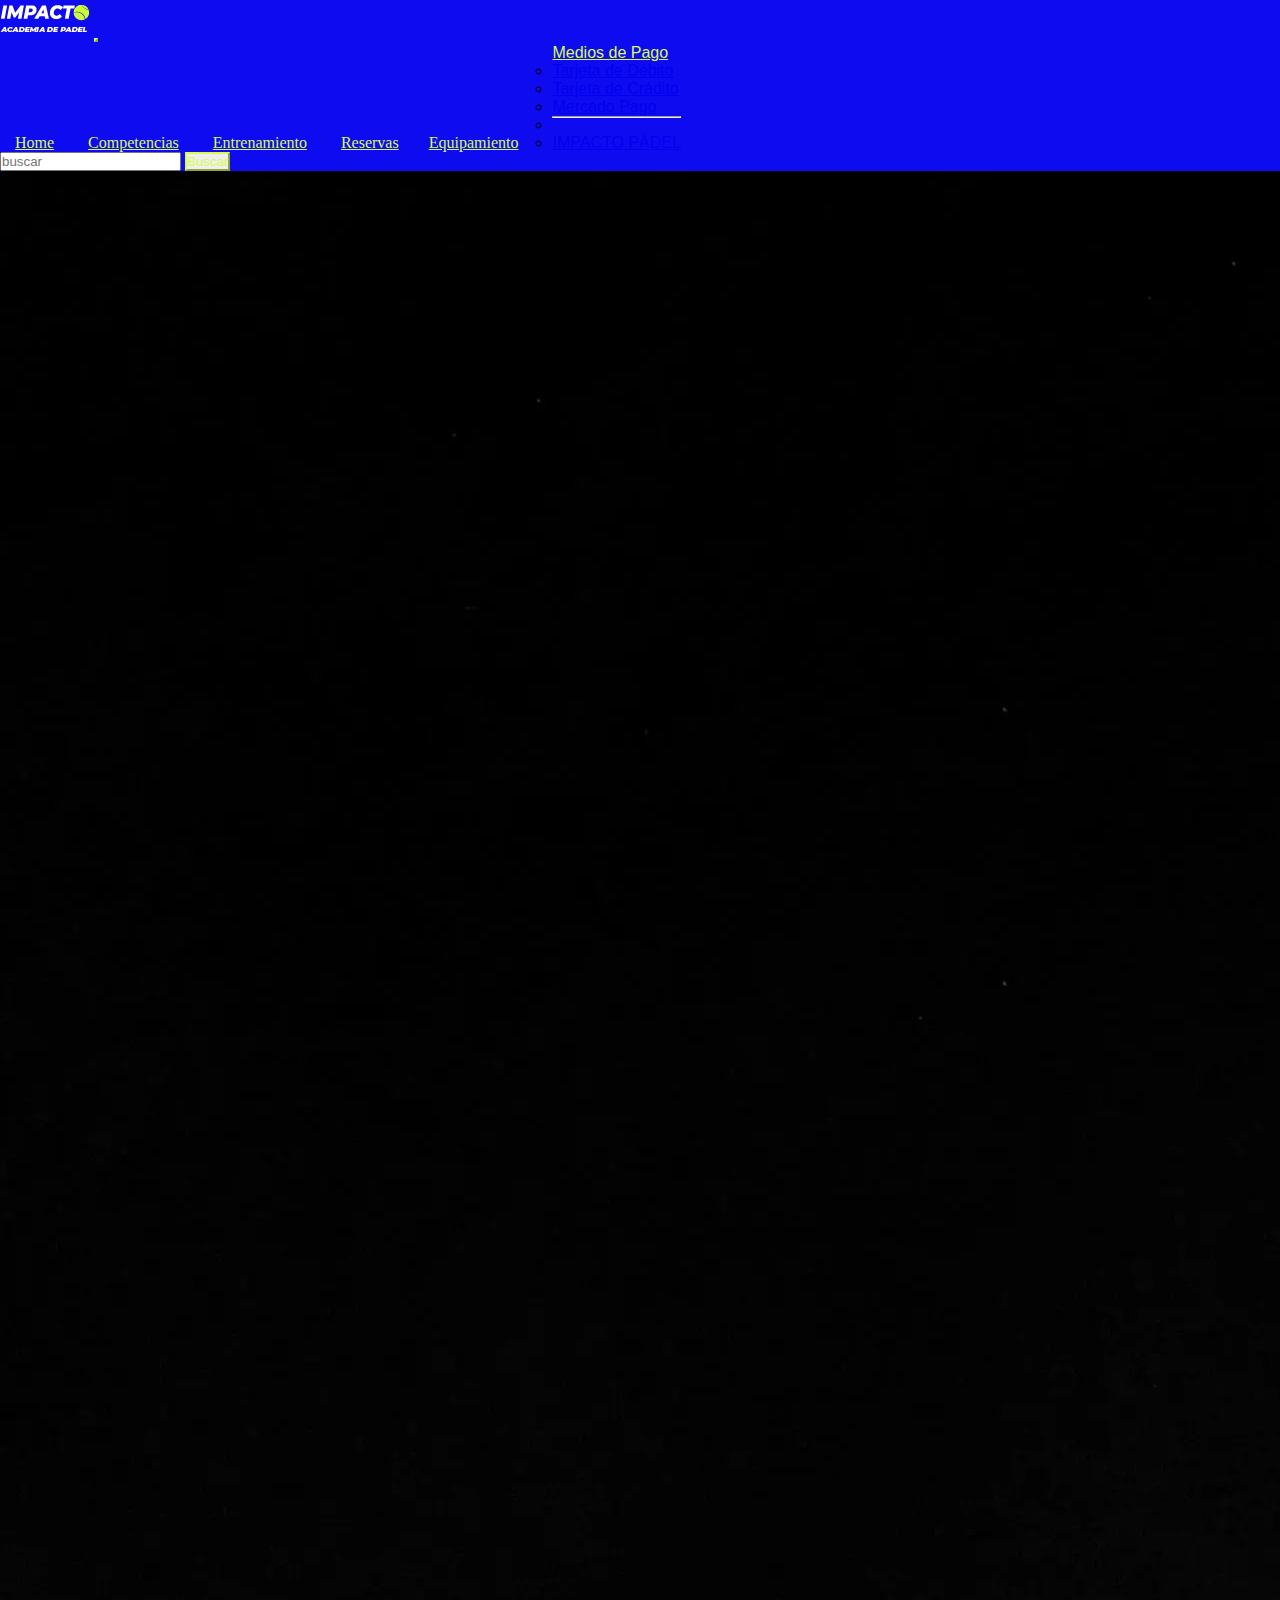
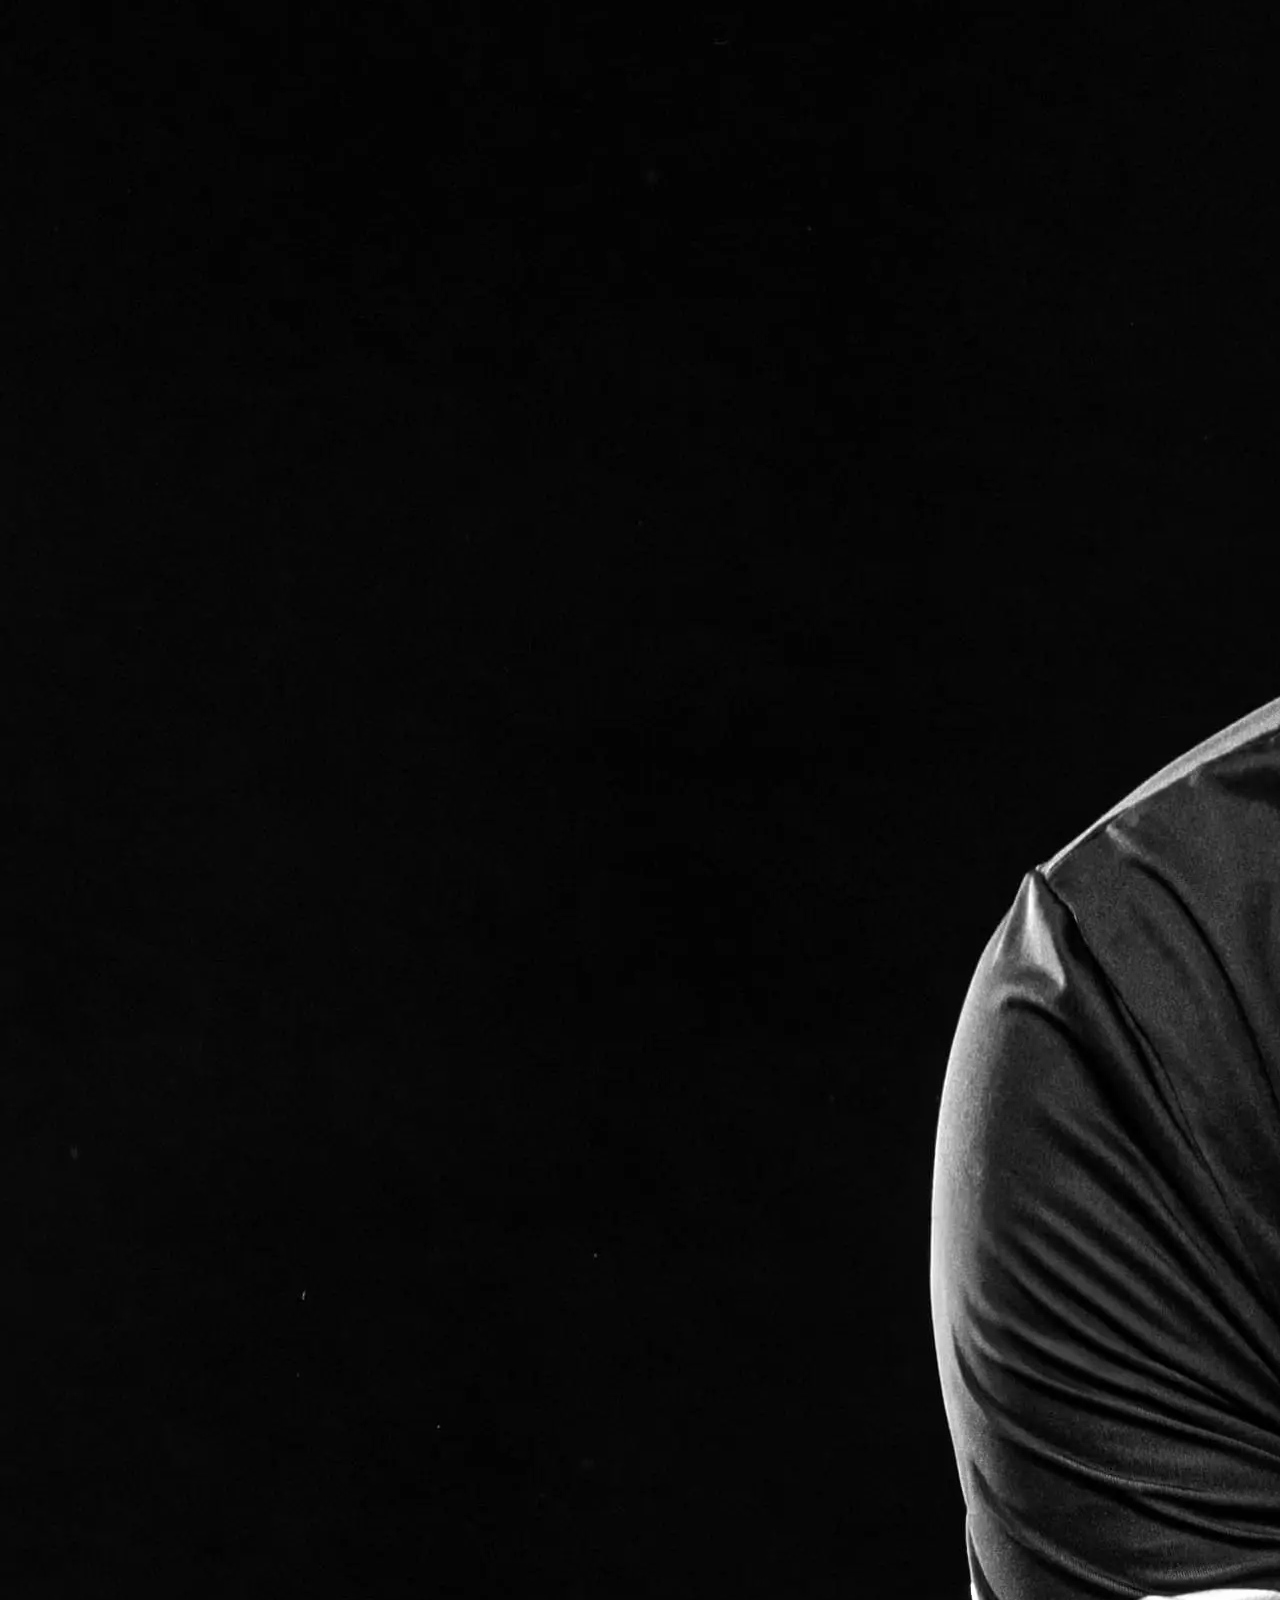
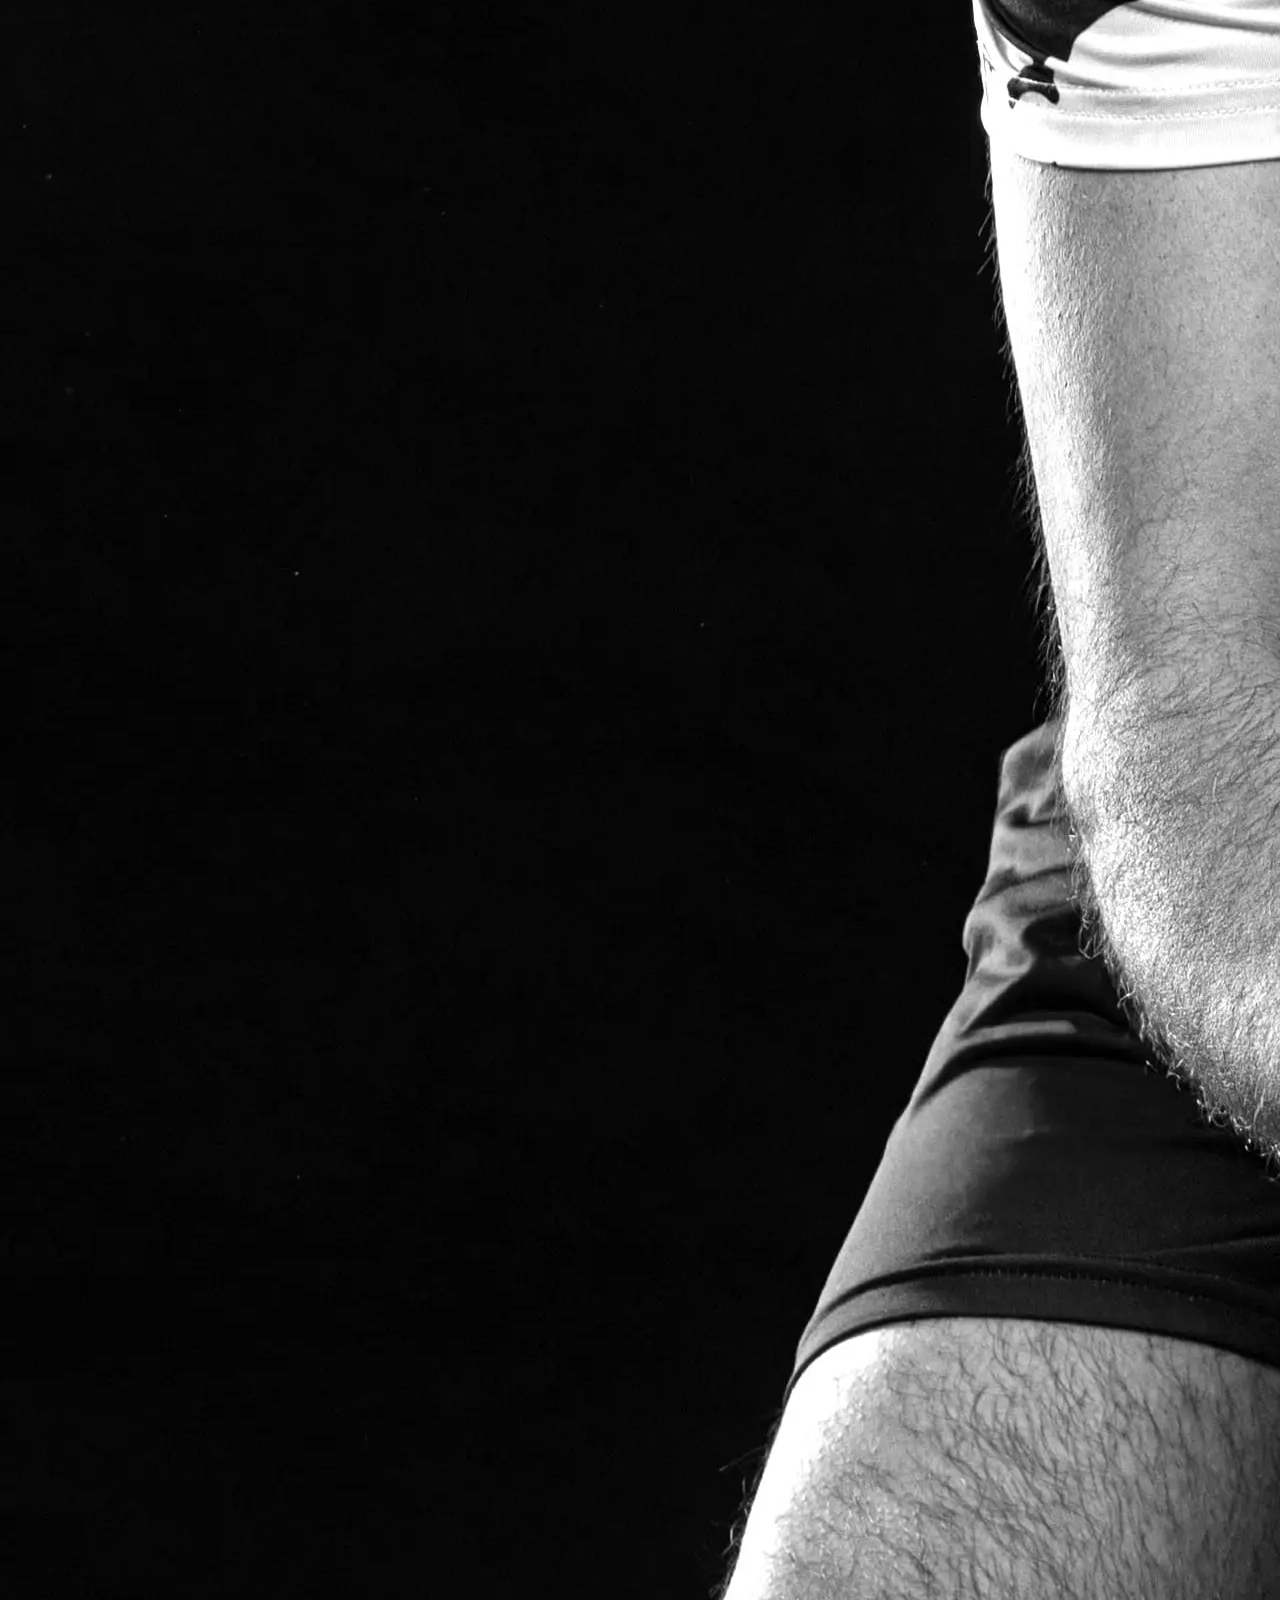
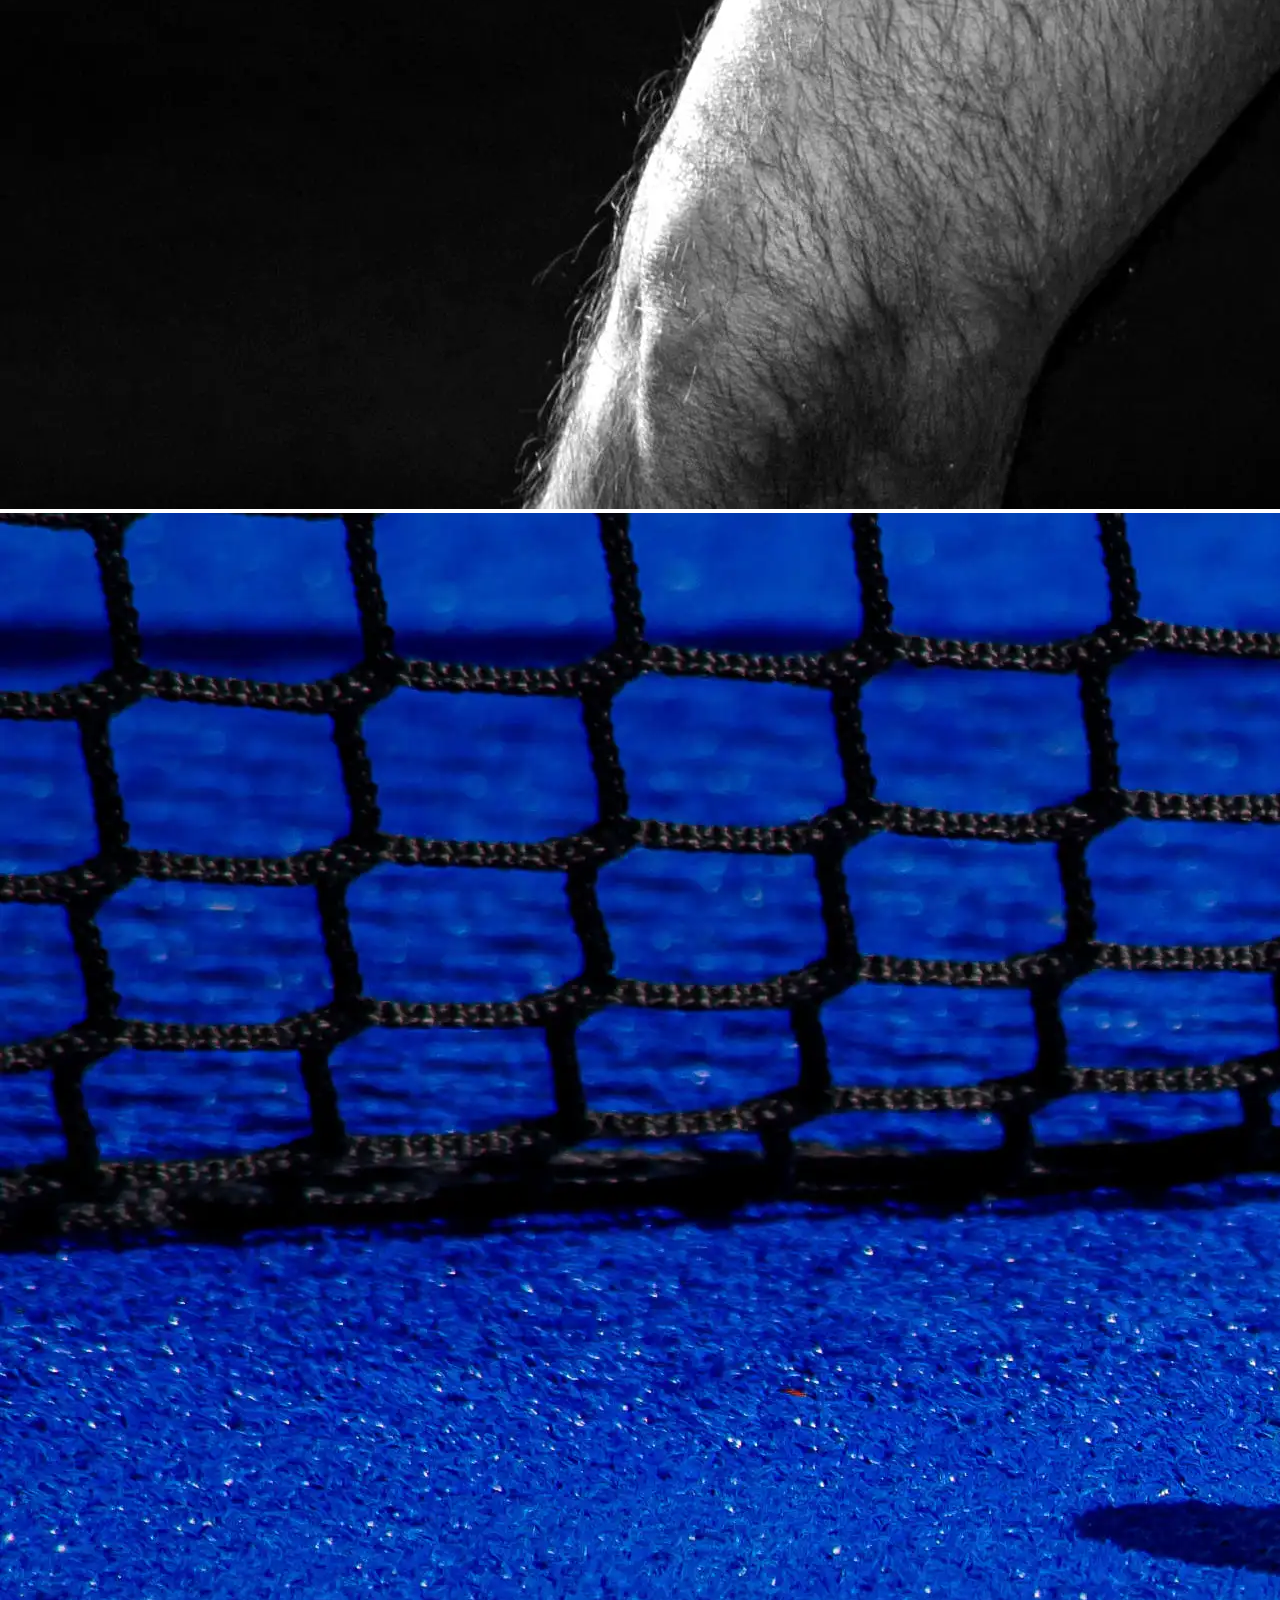
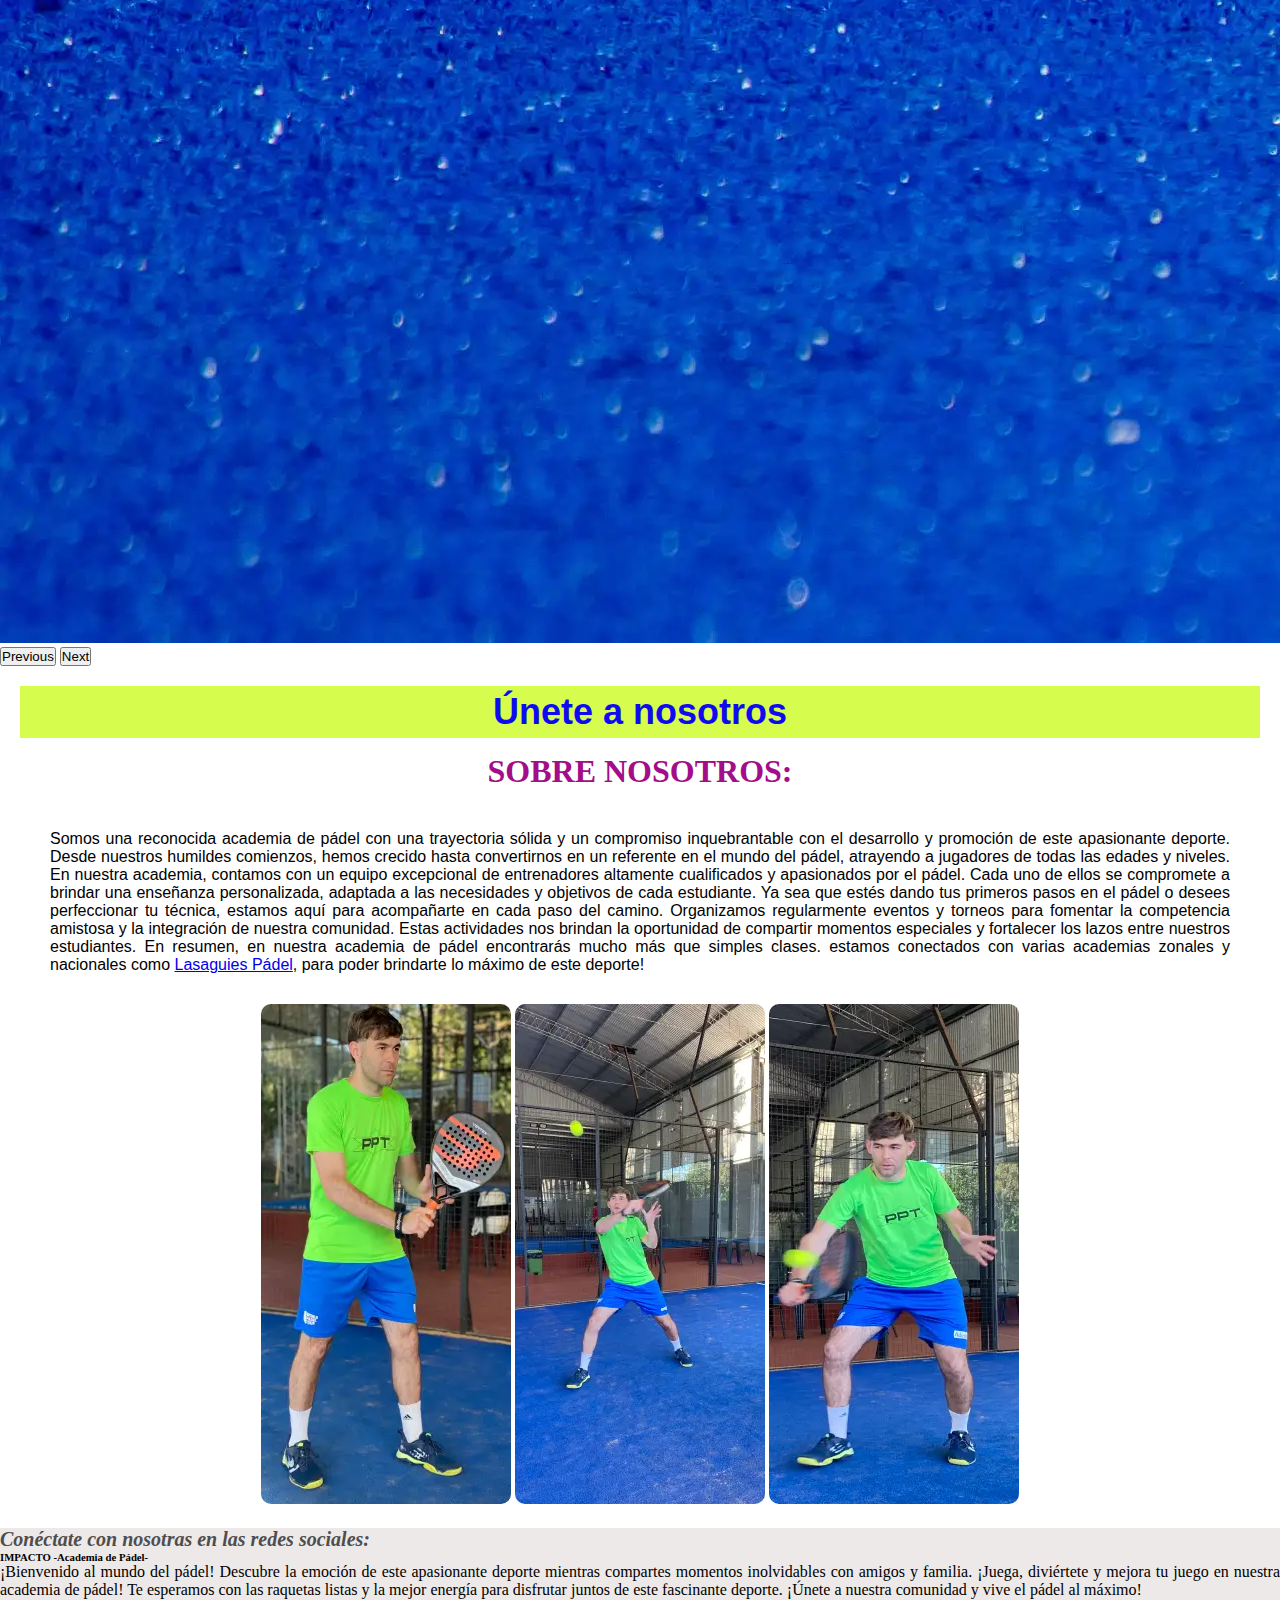
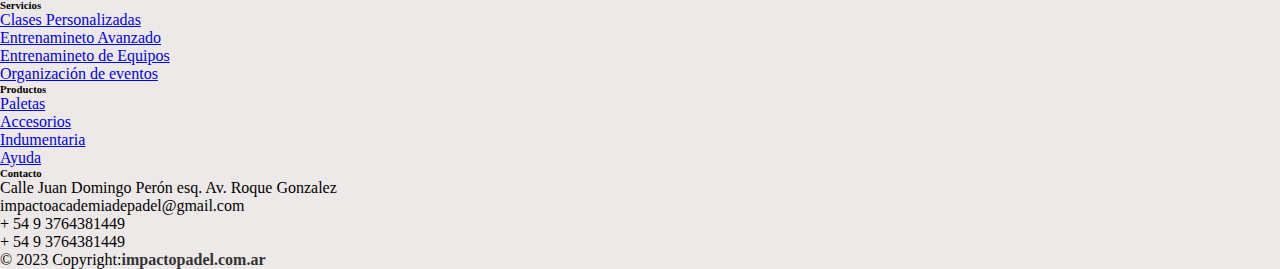
<file: index.html>
<!DOCTYPE html>
<html lang="es">
<head>
    <meta charset="UTF-8">
    <meta name="viewport" content="width=, initial-scale=1.0">
    <meta name="description" content="Somos una reconocida academia de pádel con una trayectoria sólida y un compromiso inquebrantable
    con el desarrollo y promoción de este apasionante deporte.Descubre una experiencia única en el mundo del pádel en Impacto Padel. 
    Sumérgete en nuestra amplia gama de productos y servicios diseñados para jugadores de todos los niveles. 
    Encuentra las mejores palas, accesorios y equipamiento para llevar tu juego al siguiente nivel.">
    <meta name="keywords" content="Pádel Academia Entrenamiento Jugadores Clases Técnica Competencias Desarrollo Instructores Instalaciones Aprendizaje
    Mejora Torneos Comunidad Estrategia Equipamiento Tácticas Condición física Cursos Niveles">
    <title> Home - Impacto Padel</title>
    <link href="https://cdn.jsdelivr.net/npm/bootstrap@5.3.0/dist/css/bootstrap.min.css" rel="stylesheet"
    integrity="sha384-9ndCyUaIbzAi2FUVXJi0CjmCapSmO7SnpJef0486qhLnuZ2cdeRhO02iuK6FUUVM" crossorigin="anonymous">
    <link rel="stylesheet" href="https://cdnjs.cloudflare.com/ajax/libs/font-awesome/6.4.0/css/all.min.css"
    integrity="sha512-iecdLmaskl7CVkqkXNQ/ZH/XLlvWZOJyj7Yy7tcenmpD1ypASozpmT/E0iPtmFIB46ZmdtAc9eNBvH0H/ZpiBw=="
    crossorigin="anonymous" referrerpolicy="no-referrer" />
    <link rel="stylesheet" href="css/estilos.css">
    <link rel="stylesheet" href="https://cdnjs.cloudflare.com/ajax/libs/animate.css/4.1.1/animate.min.css" />
    <link rel="shortcut icon" href="imagenes/favicom.png" type="logo">
    <link rel="stylesheet" href="chrome-extension://liecbddmkiiihnedobmlmillhodjkdmb/fonts/CircularXXWeb-Book.woff2">
</head>
<body>
<header>
      <nav class="navbar navbar-expand-lg colorNavbar"><div class="container-fluid">
      <a class="navbar-brand" href="index.html"><img src="imagenes/logo-header_Mesa de trabajo 1.webp" alt="logo"
      class="animate__animated animate__backInDown"></a>
      <button class="navbar-toggler" type="button" data-bs-toggle="collapse" data-bs-target="#navbarSupportedContent"
      aria-controls="navbarSupportedContent" aria-expanded="false" aria-label="Toggle navigation">
      <div class="navbar-toggler-icon"></div></button>
      <div class="collapse navbar-collapse" id="navbarSupportedContent">
      <ul class="navbar-nav me-auto mb-2 mb-lg-0">
        <li class="nav-item"><a class="nav-link active" aria-current="page" href="index.html">Home</a></li>
        <li class="nav-item"><a class="nav-link" href="html/competencias.html">Competencias</a></li>
        <li class="nav-item"><a class="nav-link" href="html/entrenamiento.html">Entrenamiento</a></li>
        <li class="nav-item"><a class="nav-link" href="html/reservas.html">Reservas</a></li><li class="nav-item">
      <a class="nav-link" href="html/equipamiento.html">Equipamiento</a></li>
        <li class="nav-item dropdown">
      <a class="nav-link dropdown-toggle" href="#" role="button" data-bs-toggle="dropdown"aria-expanded="false">Medios de Pago</a>
      <ul class="dropdown-menu">
        <li><a class="dropdown-item" href="#">Tarjeta de Débito</a></li>
        <li><a class="dropdown-item" href="#">Tarjeta de Crádito</a></li>
        <li><a class="dropdown-item" href="#">Mercado Pago</a></li>
        <li><hr class="dropdown-divider"></li>
        <li><a class="dropdown-item" href="#">IMPACTO PÁDEL</a></li></ul></li></ul>
      <form class="d-flex" role="search">
      <input class="form-control me-2" type="search" placeholder="buscar" aria-label="Search">
      <button class="btn btn-outline-success" type="submit">Buscar</button>
      </form></div></div></nav>
</header>
<main>
      <div id="carouselExample" class="carousel slide"><div class="carousel-inner imagenCarousel ">
      <div class="carousel-item active">
      <img src="imagenes/carrusel-iamgendedosjugadores.webp" class="d-block w-100" alt="jugadores con paleta"></div>
      <div class="carousel-item"><img src="imagenes/carrusel-imagendecancha.webp" class="d-block w-100" alt="pelotitas en el césped sintético"></div>
      <button class="carousel-control-prev" type="button" data-bs-target="#carouselExample" data-bs-slide="prev">
      <span class="carousel-control-prev-icon" aria-hidden="true"></span><span class="visually-hidden">Previous</span></button>
      <button class="carousel-control-next" type="button" data-bs-target="#carouselExample" data-bs-slide="next">
      <span class="carousel-control-next-icon" aria-hidden="true"></span><span class="visually-hidden">Next</span></button></div>
      <section class="seccionDos">
      <p class="line"><a class="uneteA" href="https://api.whatsapp.com/send?phone= 3764381449" target="_blank">Únete a nosotros</a></p>
      <h1 class="sobreNosotros animate__animated animate__backInUp">SOBRE NOSOTROS:</h1>
      <p class="texto">Somos una reconocida academia de pádel con una trayectoria sólida y un compromiso inquebrantable
        con el desarrollo y promoción de este apasionante deporte. Desde nuestros humildes comienzos, hemos crecido
        hasta convertirnos en un referente en el mundo del pádel, atrayendo a jugadores de todas las edades y niveles.

        En nuestra academia, contamos con un equipo excepcional de entrenadores altamente cualificados y apasionados por
        el pádel. Cada uno de ellos se compromete a brindar una enseñanza personalizada, adaptada a las necesidades y
        objetivos de cada estudiante. Ya sea que estés dando tus primeros pasos en el pádel o desees perfeccionar tu
        técnica, estamos aquí para acompañarte en cada paso del camino.

        Organizamos regularmente eventos y torneos para fomentar la competencia amistosa y la integración de nuestra
        comunidad. Estas actividades nos brindan la oportunidad de compartir momentos especiales y fortalecer los lazos
        entre nuestros estudiantes.

        En resumen, en nuestra academia de pádel encontrarás mucho más que simples clases. estamos conectados con varias
        academias zonales y nacionales como <a href="https://www.lasaiguespadel.com/">Lasaguies Pádel</a>, para
        poder brindarte lo máximo de este deporte!</p>
      <div class="imagenes">
        <img src="imagenes/jugador-monchi-gomez-en-posición-de-resto.webp" alt="Imagen1" class="animate__animated animate__backInUp">
        <img src="imagenes/jugador-monchi-gomez-haciendo-volea-baja.webp" alt="Imagen2" class="animate__animated animate__backInUp">
        <img src="imagenes/jugador-monchi-gomez-haciendo-volea-alta.webp" alt="Imagen3" class="animate__animated animate__backInUp"></div>
      </section>
</main>
<footer class="text-center text-lg-start text-muted footerGeneral">
        <section class="d-flex justify-content-center justify-content-lg-between p-4 border-bottom">
        <div class=" me-5 d-none d-lg-block"><p class="tituloFooter">Conéctate con nosotras en las redes sociales:</p></div>
        <div class="iconosRedes">
        <a href="https://www.facebook.com/TuPaginaDeFacebook" class="me-4 link-secondary"><i class="fab fa-facebook-f"></i></a>
        <a href="https://twitter.com/TuUsuarioDeTwitter" class="me-4 link-secondary"><i class="fab fa-twitter"></i></a>
        <a href="https://plus.google.com/TuPerfilDeGoogle" class="me-4 link-secondary"><i class="fab fa-google"></i></a>
        <a href="https://www.instagram.com/TuUsuarioDeInstagram/" class="me-4 link-secondary"><i class="fab fa-instagram"></i></a>
        <a href="https://www.linkedin.com/in/TuPerfilDeLinkedIn/" class="me-4 link-secondary"><i class="fab fa-linkedin"></i></a></div></section>
        <div class="container text-center text-md-start mt-5">
        <div class="row mt-3">
        <div class="col-md-3 col-lg-4 col-xl-3 mx-auto mb-4">
        <h6 class="text-uppercase fw-bold mb-4">
        <i class="fas fa-gem me-3 text-secondary"></i>IMPACTO -Academia de Pádel-
        </h6><p class="descripcionFooter">
          ¡Bienvenido al mundo del pádel! Descubre la emoción de este apasionante deporte mientras compartes
          momentos inolvidables con amigos y familia. ¡Juega, diviértete y mejora tu juego en nuestra academia de
          pádel! Te esperamos con las raquetas listas y la mejor energía para disfrutar juntos de este fascinante
          deporte. ¡Únete a nuestra comunidad y vive el pádel al máximo!</p></div>
        <div class="col-md-2 col-lg-2 col-xl-2 mx-auto mb-4">
        <h6 class="text-uppercase fw-bold mb-4">Servicios</h6><p>
        <a href="#!" class="text-reset">Clases Personalizadas</a></p>
        <p><a href="#!" class="text-reset">Entrenamineto Avanzado</a></p>
        <p><a href="#!" class="text-reset">Entrenamineto de Equipos</a></p>
        <p><a href="#!" class="text-reset">Organización de eventos</a></p>
        </div><div class="col-md-3 col-lg-2 col-xl-2 mx-auto mb-4">
        <h6 class="text-uppercase fw-bold mb-4">Productos</h6>
        <p><a href="#!" class="text-reset">Paletas</a></p><p>
        <a href="#!" class="text-reset">Accesorios</a></p>
        <p><a href="#!" class="text-reset">Indumentaria</a></p>
        <p><a href="#!" class="text-reset">Ayuda</a></p></div>
        <div class="col-md-4 col-lg-3 col-xl-3 mx-auto mb-md-0 mb-4">
        <h6 class="text-uppercase fw-bold mb-4">Contacto</h6>
        <p><i class="fas fa-home me-3 text-secondary"></i> Calle Juan Domingo Perón esq. Av. Roque Gonzalez </p>
        <p><i class="fas fa-envelope me-3 text-secondary"></i> impactoacademiadepadel@gmail.com</p>
        <p><i class="fas fa-phone me-3 text-secondary"></i> + 54 9 3764381449</p>
        <p><i class="fas fa-print me-3 text-secondary"></i> + 54 9 3764381449</p></div></div></div>
        <div class="text-center p-4"> © 2023 Copyright:<a class="linkWeb" href="https://impactopadel.netlify.app/">impactopadel.com.ar</a></div>
</footer>
<script src="https://cdn.jsdelivr.net/npm/bootstrap@5.3.0/dist/js/bootstrap.bundle.min.js"
    integrity="sha384-geWF76RCwLtnZ8qwWowPQNguL3RmwHVBC9FhGdlKrxdiJJigb/j/68SIy3Te4Bkz"crossorigin="anonymous"></script>
</body>
</html>
</file>
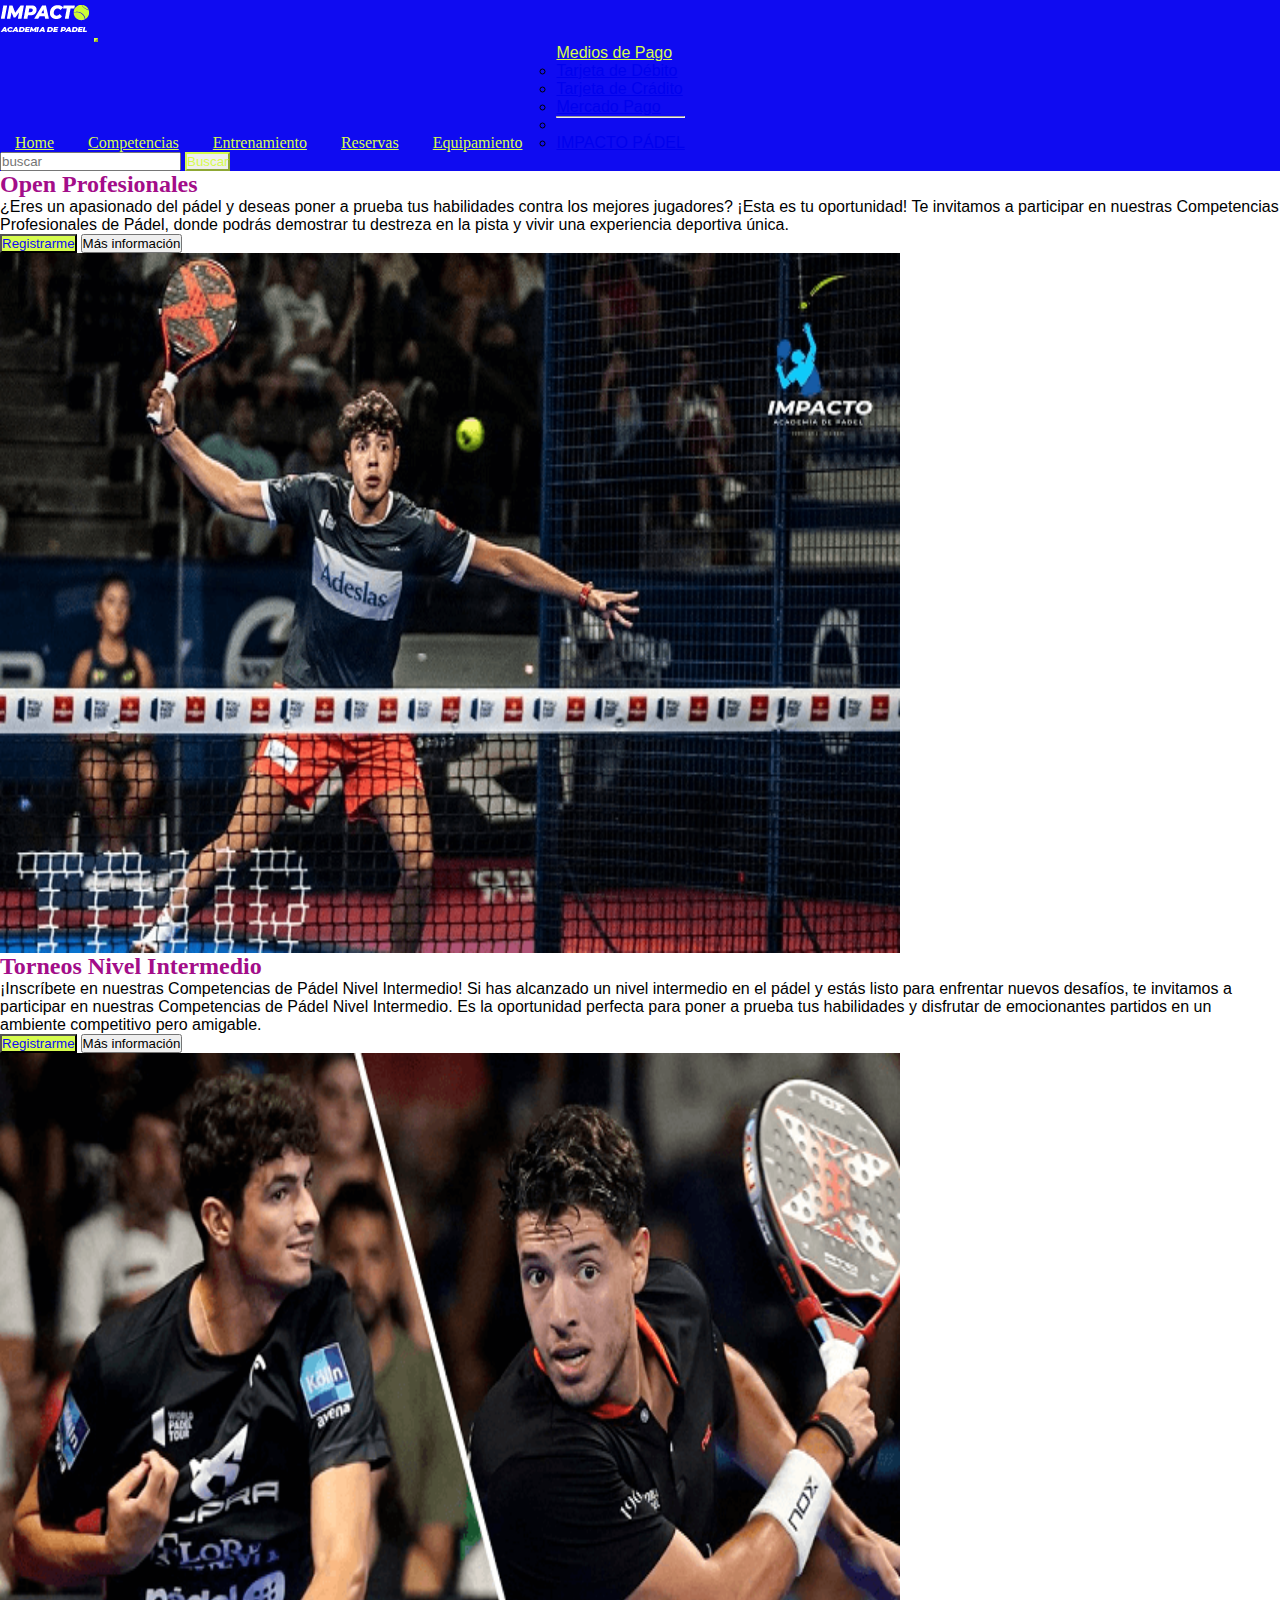
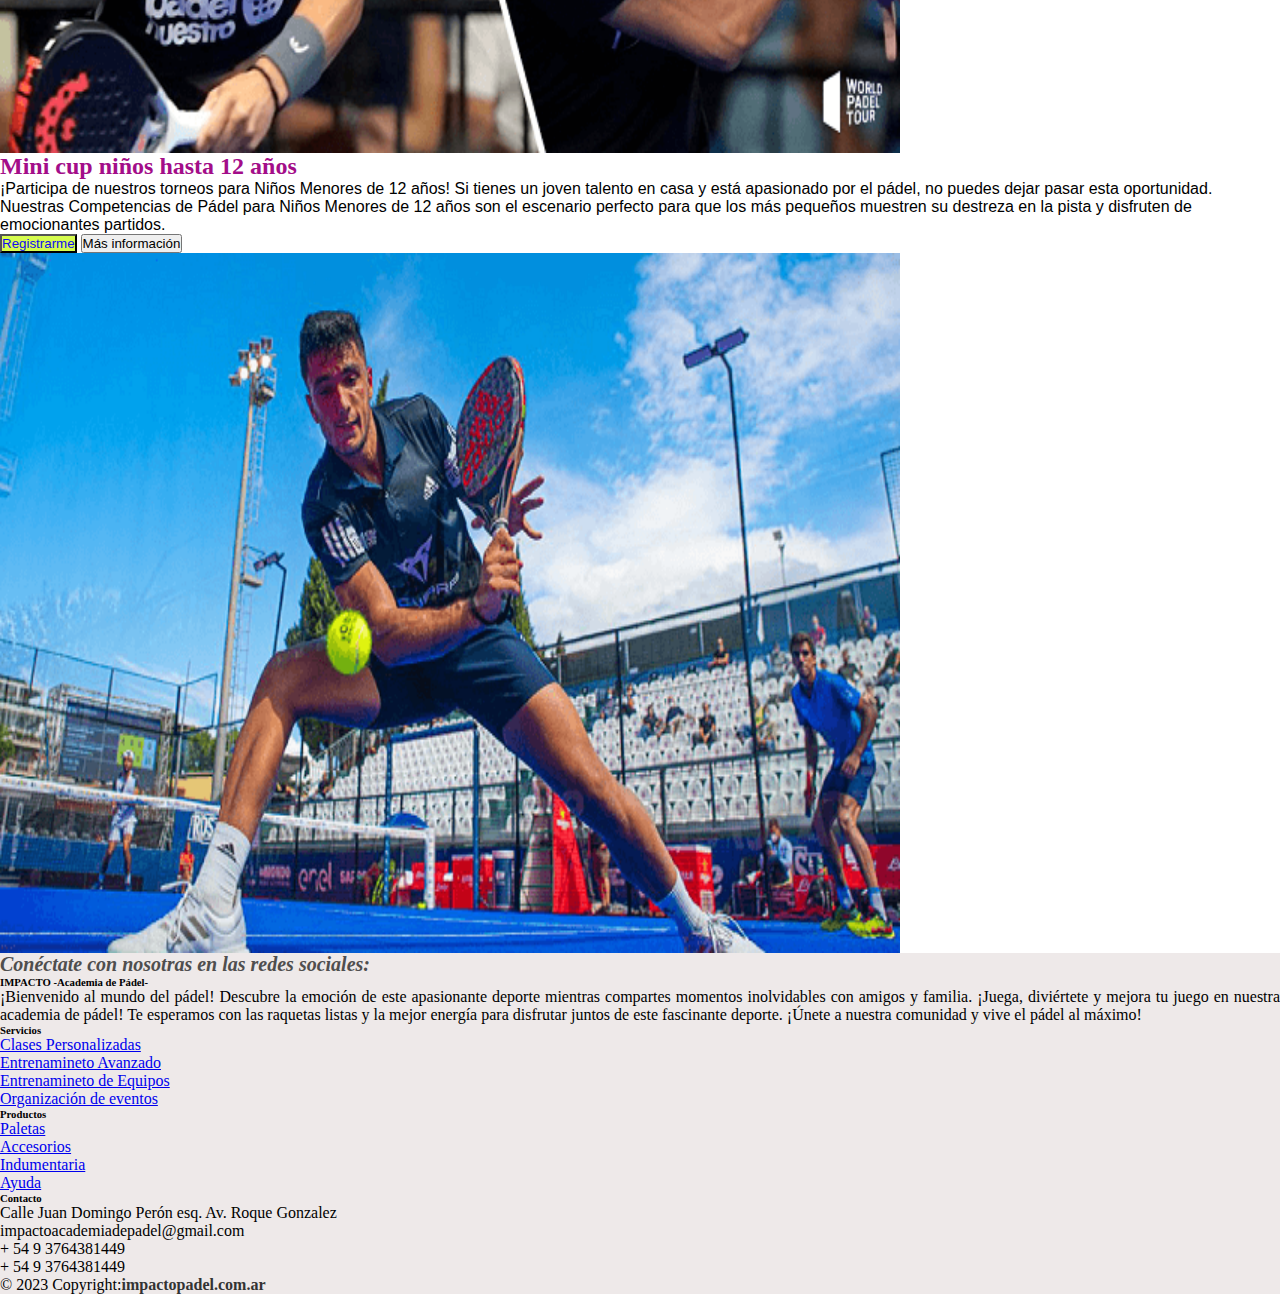
<file: html/competencias.html>
<head>
        <meta charset="UTF-8">
        <meta name="viewport" content="width=, initial-scale=1.0">
        <meta name="description" content="Mejora tu juego y alcanza tu máximo potencial con nuestros programas de entrenamiento en Impacto Padel. Tenemos 
          entrenamientos a tu medida, para profesionales, nivel intermedio y aficionados. No te pierdas este maravilloso mundo y empezá con nosotros a descubrirlo.">
        <meta name="keywords" content="Clases de pádel Entrenamiento personalizado Técnicas de juego Desarrollo de habilidades Instructores certificados
          Aprendizaje Niveles de entrenamiento Mejora técnica Rutinas de entrenamiento Perfeccionamiento">
        <title>Entrenamiento - Impacto Padel</title>
        <link href="https://cdn.jsdelivr.net/npm/bootstrap@5.3.0/dist/css/bootstrap.min.css" rel="stylesheet"
          integrity="sha384-9ndCyUaIbzAi2FUVXJi0CjmCapSmO7SnpJef0486qhLnuZ2cdeRhO02iuK6FUUVM" crossorigin="anonymous">
        <link rel="stylesheet" href="https://cdnjs.cloudflare.com/ajax/libs/font-awesome/6.4.0/css/all.min.css"
          integrity="sha512-iecdLmaskl7CVkqkXNQ/ZH/XLlvWZOJyj7Yy7tcenmpD1ypASozpmT/E0iPtmFIB46ZmdtAc9eNBvH0H/ZpiBw=="
          crossorigin="anonymous" referrerpolicy="no-referrer" />
        <link rel="stylesheet" href="https://cdnjs.cloudflare.com/ajax/libs/animate.css/4.1.1/animate.min.css"/>
        <link rel="stylesheet" href="../css/estilos.css">
        <link rel="shortcut icon" href="../imagenes/favicom.png" type="logo">
        <link rel="stylesheet" href="chrome-extension://liecbddmkiiihnedobmlmillhodjkdmb/fonts/CircularXXWeb-Book.woff2">
</head>
<body>
<header>
        <nav class="navbar navbar-expand-lg colorNavbar">
        <div class="container-fluid">
        <a class="navbar-brand" href="../index.html"><img src="../imagenes/logo-header_Mesa de trabajo 1.webp" alt="logo" class="animate__animated animate__backInDown"></a>
        <button class="navbar-toggler" type="button" data-bs-toggle="collapse" data-bs-target="#navbarSupportedContent"
         aria-controls="navbarSupportedContent" aria-expanded="false" aria-label="Toggle navigation">
        <div class="navbar-toggler-icon"></div></button>
        <div class="collapse navbar-collapse" id="navbarSupportedContent">
        <ul class="navbar-nav me-auto mb-2 mb-lg-0">
          <li class="nav-item"><a class="nav-link active" aria-current="page" href="../index.html">Home</a></li>
          <li class="nav-item"><a class="nav-link" href="../html/competencias.html">Competencias</a></li>
          <li class="nav-item"><a class="nav-link" href="../html/entrenamiento.html">Entrenamiento</a></li>
          <li class="nav-item"><a class="nav-link" href="../html/reservas.html">Reservas</a></li>
          <li class="nav-item"><a class="nav-link" href="../html/equipamiento.html">Equipamiento</a></li>
          <li class="nav-item dropdown"><a class="nav-link dropdown-toggle" href="#" role="button" data-bs-toggle="dropdown"
          aria-expanded="false">Medios de Pago</a>
        <ul class="dropdown-menu">
          <li><a class="dropdown-item" href="#">Tarjeta de Débito</a></li>
          <li><a class="dropdown-item" href="#">Tarjeta de Crádito</a></li>
          <li><a class="dropdown-item" href="#">Mercado Pago</a></li><li><hr class="dropdown-divider"></li>
          <li><a class="dropdown-item" href="#">IMPACTO PÁDEL</a></li></ul></li></ul>
        <form class="d-flex" role="search">
        <input class="form-control me-2" type="search" placeholder="buscar" aria-label="Search">
        <button class="btn btn-outline-success" type="submit">Buscar</button></form></div></div></nav>
</header>
<main>
        <section><div class="px-4 pt-5 my-5 text-center border-bottom">
          <h2 class="display-4 fw-bold  tituloCompetencias">Open Profesionales</h2>
        <div class="col-lg-6 mx-auto">
          <p class="lead mb-4 textoCompetencias">¿Eres un apasionado del pádel y deseas poner a prueba tus
            habilidades
            contra los
            mejores jugadores? ¡Esta es tu oportunidad! Te invitamos a participar en nuestras Competencias
            Profesionales de Pádel, donde podrás demostrar tu destreza en la pista y vivir una experiencia
            deportiva
            única.</p>
        <div class="d-grid gap-2 d-sm-flex justify-content-sm-center mb-5">
          <button type="button" class="btn btn-lg px-4 me-sm-3 btnCompetencias">Registrarme</button>
          <button type="button" class="btn btn-outline-secondary btn-lg px-4">Más información</button></div></div>
        <div><img src="../imagenes/paquito-navarro-panorámica.png" class="img-fluid border rounded-3 shadow-lg mb-4 
          animate__animated animate__slideInUp"alt="Example image" width="900" height="700" loading="lazy"></div></div></section>
        <section><div class="px-4 pt-5 my-5 text-center border-bottom">
          <h2 class="display-4 fw-bold  tituloCompetencias">Torneos Nivel Intermedio</h2><div class="col-lg-6 mx-auto">
          <p class="lead mb-4 textoCompetencias">¡Inscríbete en nuestras Competencias de Pádel Nivel
            Intermedio!
            Si has alcanzado un nivel intermedio en el pádel y estás listo para enfrentar nuevos desafíos,
            te
            invitamos a participar en nuestras Competencias de Pádel Nivel Intermedio. Es la oportunidad
            perfecta
            para poner a prueba tus habilidades y disfrutar de emocionantes partidos en un ambiente
            competitivo pero
            amigable.</p>
        <div class="d-grid gap-2 d-sm-flex justify-content-sm-center mb-5">
            <button type="button" class="btn btn-lg px-4 me-sm-3 btnCompetencias">Registrarme</button>
            <button type="button" class="btn btn-outline-secondary btn-lg px-4">Más información</button></div></div><div>
            <img src="../imagenes/tapia-coello-reservas-chica.png" class="img-fluid border rounded-3 shadow-lg mb-4 
            animate__animated animate__slideInUp"alt="Example image" width="900" height="700" loading="lazy"></div></div></section>
        <section><div class="px-4 pt-5 my-5 text-center border-bottom">
          <h2 class="display-4 fw-bold  tituloCompetencias"> Mini cup niños hasta 12 años</h2><div class="col-lg-6 mx-auto">
          <p class="lead mb-4 textoCompetencias">¡Participa de nuestros torneos para Niños Menores de 12 años!
            Si tienes un joven talento en casa y está apasionado por el pádel, no puedes dejar pasar esta
            oportunidad. Nuestras Competencias de Pádel para Niños Menores de 12 años son el escenario
            perfecto para
            que los más pequeños muestren su destreza en la pista y disfruten de emocionantes partidos.</p>
        <div class="d-grid gap-2 d-sm-flex justify-content-sm-center mb-5">
          <button type="button" class="btn btn-lg px-4 me-sm-3 btnCompetencias">Registrarme</button>
          <button type="button" class="btn btn-outline-secondary btn-lg px-4">Más información</button></div></div><div>
          <img src="../imagenes/paquito-navarro-1.png" class="img-fluid border rounded-3 shadow-lg mb-4 animate__animated animate__slideInUp"
            alt="Example image" width="900" height="700" loading="lazy"></div></div></section>
</main>
<footer class="text-center text-lg-start text-muted footerGeneral">
        <section class="d-flex justify-content-center justify-content-lg-between p-4 border-bottom">
        <div class=" me-5 d-none d-lg-block"><p class="tituloFooter">Conéctate con nosotras en las redes sociales:</p></div>
        <div class="iconosRedes">
        <a href="https://www.facebook.com/TuPaginaDeFacebook" class="me-4 link-secondary"><i class="fab fa-facebook-f"></i></a>
        <a href="https://twitter.com/TuUsuarioDeTwitter" class="me-4 link-secondary"><i class="fab fa-twitter"></i></a>
        <a href="https://plus.google.com/TuPerfilDeGoogle" class="me-4 link-secondary"><i class="fab fa-google"></i></a>
        <a href="https://www.instagram.com/TuUsuarioDeInstagram/" class="me-4 link-secondary"><i class="fab fa-instagram"></i></a>
        <a href="https://www.linkedin.com/in/TuPerfilDeLinkedIn/" class="me-4 link-secondary"><i class="fab fa-linkedin"></i></a></div></section>
        <div class="container text-center text-md-start mt-5">
        <div class="row mt-3">
        <div class="col-md-3 col-lg-4 col-xl-3 mx-auto mb-4">
        <h6 class="text-uppercase fw-bold mb-4">
        <i class="fas fa-gem me-3 text-secondary"></i>IMPACTO -Academia de Pádel-
        </h6><p class="descripcionFooter">
          ¡Bienvenido al mundo del pádel! Descubre la emoción de este apasionante deporte mientras compartes
          momentos inolvidables con amigos y familia. ¡Juega, diviértete y mejora tu juego en nuestra academia de
          pádel! Te esperamos con las raquetas listas y la mejor energía para disfrutar juntos de este fascinante
          deporte. ¡Únete a nuestra comunidad y vive el pádel al máximo!</p></div>
        <div class="col-md-2 col-lg-2 col-xl-2 mx-auto mb-4">
        <h6 class="text-uppercase fw-bold mb-4">Servicios</h6><p>
        <a href="#!" class="text-reset">Clases Personalizadas</a></p>
        <p><a href="#!" class="text-reset">Entrenamineto Avanzado</a></p>
        <p><a href="#!" class="text-reset">Entrenamineto de Equipos</a></p>
        <p><a href="#!" class="text-reset">Organización de eventos</a></p>
        </div><div class="col-md-3 col-lg-2 col-xl-2 mx-auto mb-4">
        <h6 class="text-uppercase fw-bold mb-4">Productos</h6>
        <p><a href="#!" class="text-reset">Paletas</a></p><p>
        <a href="#!" class="text-reset">Accesorios</a></p>
        <p><a href="#!" class="text-reset">Indumentaria</a></p>
        <p><a href="#!" class="text-reset">Ayuda</a></p></div>
        <div class="col-md-4 col-lg-3 col-xl-3 mx-auto mb-md-0 mb-4">
        <h6 class="text-uppercase fw-bold mb-4">Contacto</h6>
        <p><i class="fas fa-home me-3 text-secondary"></i> Calle Juan Domingo Perón esq. Av. Roque Gonzalez </p>
        <p><i class="fas fa-envelope me-3 text-secondary"></i> impactoacademiadepadel@gmail.com</p>
        <p><i class="fas fa-phone me-3 text-secondary"></i> + 54 9 3764381449</p>
        <p><i class="fas fa-print me-3 text-secondary"></i> + 54 9 3764381449</p></div></div></div>
        <div class="text-center p-4"> © 2023 Copyright:<a class="linkWeb" href="https://impactopadel.netlify.app/">impactopadel.com.ar</a></div>
</footer>
<script src="https://cdn.jsdelivr.net/npm/bootstrap@5.3.0/dist/js/bootstrap.bundle.min.js"
    integrity="sha384-geWF76RCwLtnZ8qwWowPQNguL3RmwHVBC9FhGdlKrxdiJJigb/j/68SIy3Te4Bkz"crossorigin="anonymous"></script>
</body>
</html>
</file>
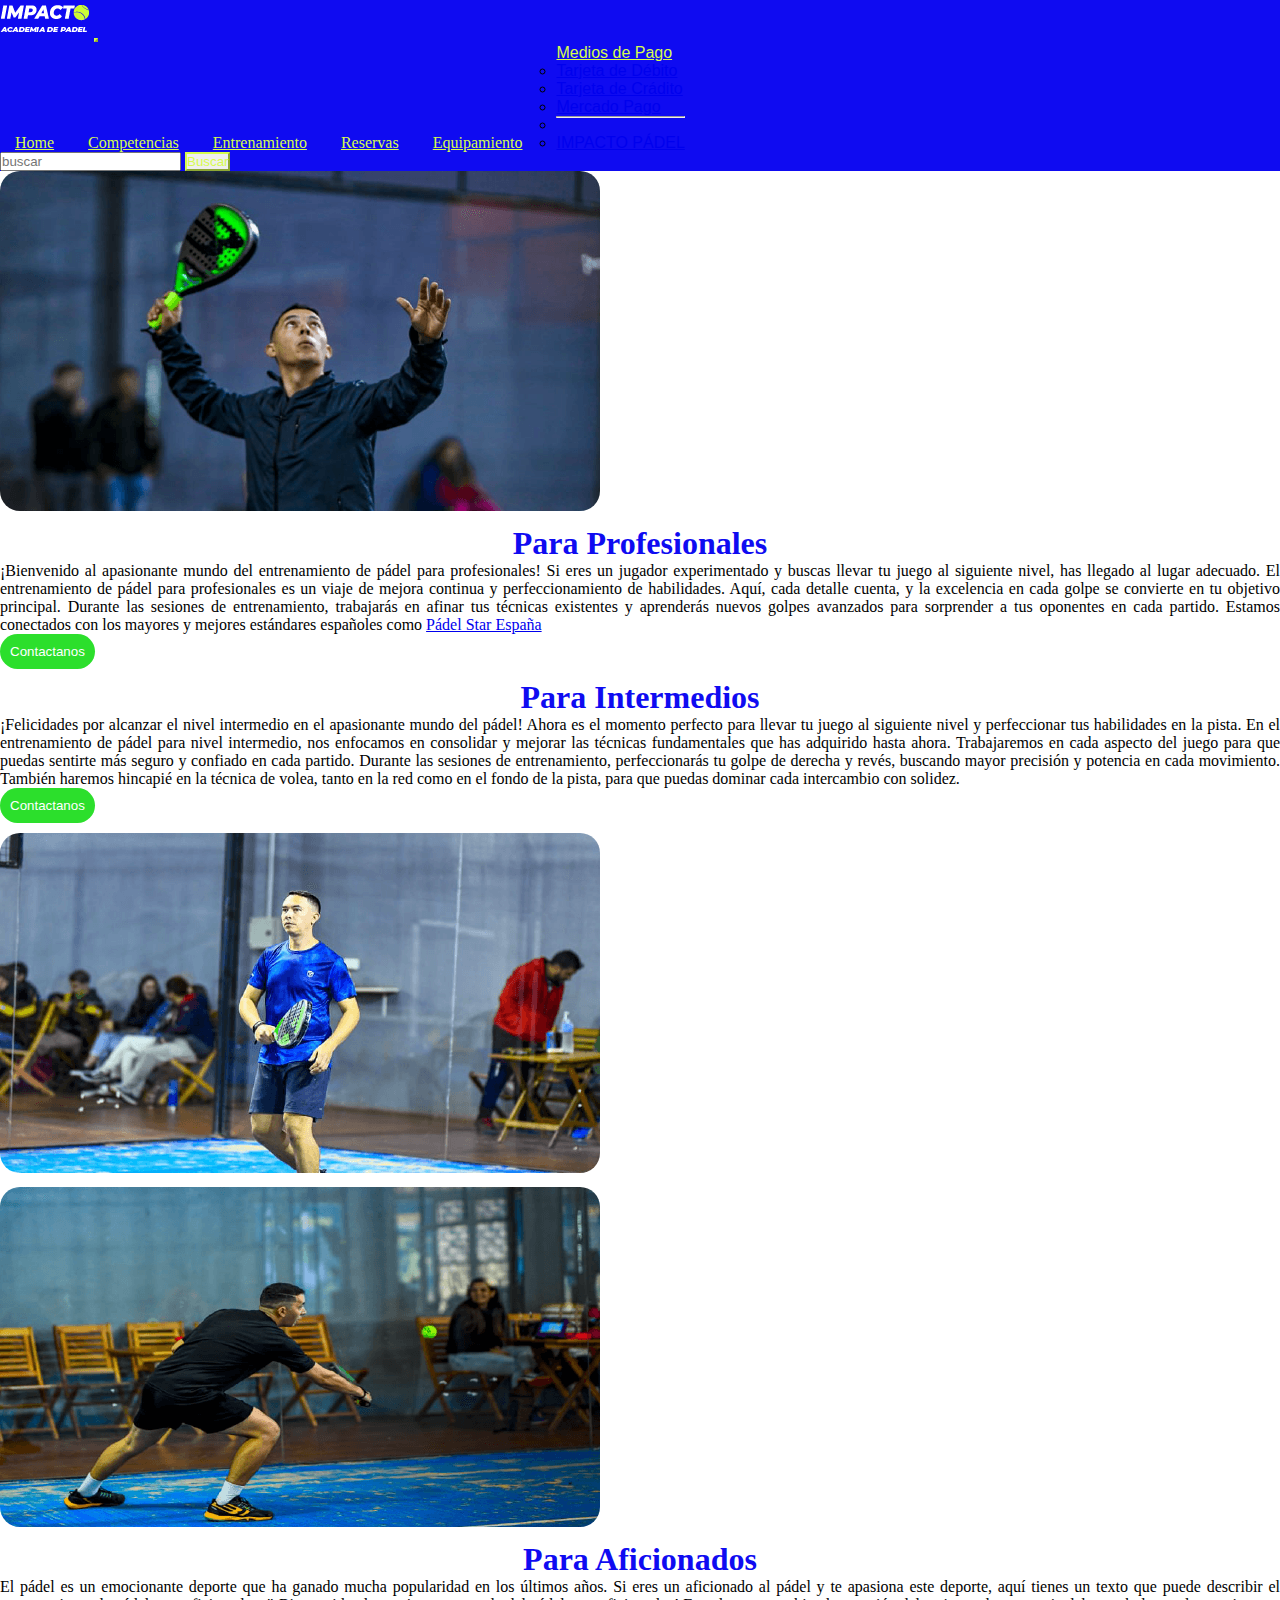
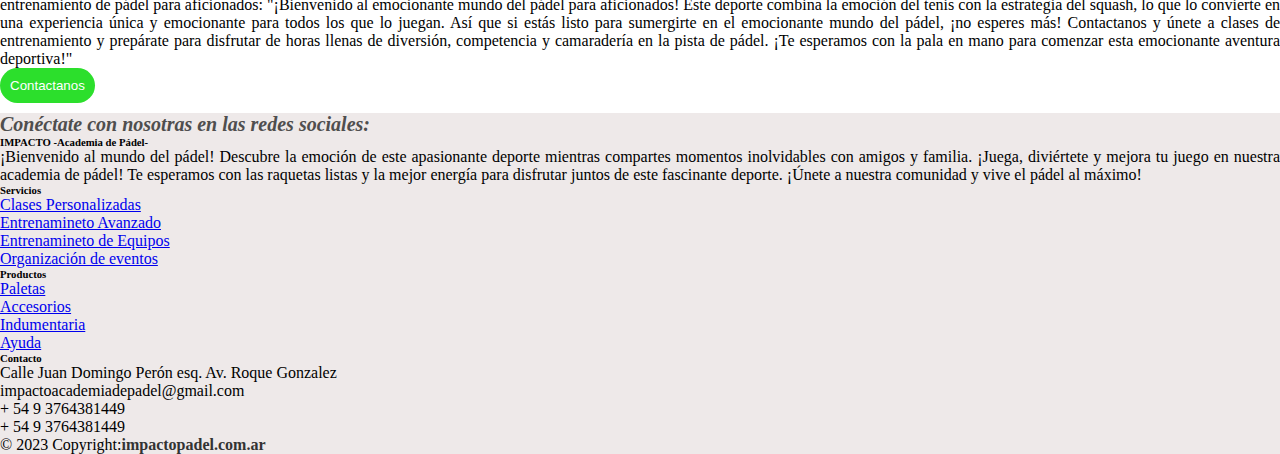
<file: html/entrenamiento.html>
<!DOCTYPE html>
<html lang="es">
<head>
        <meta charset="UTF-8">
        <meta name="viewport" content="width=, initial-scale=1.0">
        <meta name="description" content="Mejora tu juego y alcanza tu máximo potencial con nuestros programas de entrenamiento en Impacto Padel. Tenemos 
          entrenamientos a tu medida, para profesionales, nivel intermedio y aficionados. No te pierdas este maravilloso mundo y empezá con nosotros a descubrirlo.">
        <meta name="keywords" content="Clases de pádel Entrenamiento personalizado Técnicas de juego Desarrollo de habilidades Instructores certificados
          Aprendizaje Niveles de entrenamiento Mejora técnica Rutinas de entrenamiento Perfeccionamiento">
        <title>Entrenamiento - Impacto Padel</title>
        <link href="https://cdn.jsdelivr.net/npm/bootstrap@5.3.0/dist/css/bootstrap.min.css" rel="stylesheet"
          integrity="sha384-9ndCyUaIbzAi2FUVXJi0CjmCapSmO7SnpJef0486qhLnuZ2cdeRhO02iuK6FUUVM" crossorigin="anonymous">
        <link rel="stylesheet" href="https://cdnjs.cloudflare.com/ajax/libs/font-awesome/6.4.0/css/all.min.css"
          integrity="sha512-iecdLmaskl7CVkqkXNQ/ZH/XLlvWZOJyj7Yy7tcenmpD1ypASozpmT/E0iPtmFIB46ZmdtAc9eNBvH0H/ZpiBw=="
          crossorigin="anonymous" referrerpolicy="no-referrer" />
        <link rel="stylesheet" href="https://cdnjs.cloudflare.com/ajax/libs/animate.css/4.1.1/animate.min.css"/>
        <link rel="stylesheet" href="../css/estilos.css">
        <link rel="shortcut icon" href="../imagenes/favicom.png" type="logo">
        <link rel="stylesheet" href="chrome-extension://liecbddmkiiihnedobmlmillhodjkdmb/fonts/CircularXXWeb-Book.woff2">
</head>
<body>
<header>
        <nav class="navbar navbar-expand-lg colorNavbar">
        <div class="container-fluid">
        <a class="navbar-brand" href="../index.html"><img src="../imagenes/logo-header_Mesa de trabajo 1.webp" alt="logo" class="animate__animated animate__backInDown"></a>
        <button class="navbar-toggler" type="button" data-bs-toggle="collapse" data-bs-target="#navbarSupportedContent"
         aria-controls="navbarSupportedContent" aria-expanded="false" aria-label="Toggle navigation">
        <div class="navbar-toggler-icon"></div></button>
        <div class="collapse navbar-collapse" id="navbarSupportedContent">
        <ul class="navbar-nav me-auto mb-2 mb-lg-0">
          <li class="nav-item"><a class="nav-link active" aria-current="page" href="../index.html">Home</a></li>
          <li class="nav-item"><a class="nav-link" href="../html/competencias.html">Competencias</a></li>
          <li class="nav-item"><a class="nav-link" href="../html/entrenamiento.html">Entrenamiento</a></li>
          <li class="nav-item"><a class="nav-link" href="../html/reservas.html">Reservas</a></li>
          <li class="nav-item"><a class="nav-link" href="../html/equipamiento.html">Equipamiento</a></li>
          <li class="nav-item dropdown"><a class="nav-link dropdown-toggle" href="#" role="button" data-bs-toggle="dropdown"
          aria-expanded="false">Medios de Pago</a>
        <ul class="dropdown-menu">
          <li><a class="dropdown-item" href="#">Tarjeta de Débito</a></li>
          <li><a class="dropdown-item" href="#">Tarjeta de Crádito</a></li>
          <li><a class="dropdown-item" href="#">Mercado Pago</a></li><li><hr class="dropdown-divider"></li>
          <li><a class="dropdown-item" href="#">IMPACTO PÁDEL</a></li></ul></li></ul>
        <form class="d-flex" role="search">
        <input class="form-control me-2" type="search" placeholder="buscar" aria-label="Search">
        <button class="btn btn-outline-success" type="submit">Buscar</button></form></div></div></nav>
</header>
<main class="mainEntrenamiento">
        <section class="container col-xxl-12 px-4 py-5 seccion-uno">
        <div class="row flex-lg-row-reverse align-items-center g-5 py-5">
        <div class="col-10 col-sm-8 col-lg-6">
        <img src="../imagenes/jugado-rmanuel-aguero-posicion-de-remate.png" class="d-block mx-lg-auto img-fluid imgEntrenamiento animate__animated animate__flipInX" alt="Bootstrap Themes"
          loading="lazy"></div>
        <div class="col-lg-6"><h1 class="display-5 fw-bold  lh-1 mb-3 tituloEntrenamiento">Para Profesionales</h1>
          <p class="textoEntrenamiento">¡Bienvenido al apasionante mundo del entrenamiento de pádel para
            profesionales! Si eres un jugador experimentado y buscas llevar tu juego al siguiente nivel, has
            llegado al lugar adecuado.
            El entrenamiento de pádel para profesionales es un viaje de mejora continua y perfeccionamiento de
            habilidades. Aquí, cada detalle cuenta, y la excelencia en cada golpe se convierte en tu objetivo
            principal.
            Durante las sesiones de entrenamiento, trabajarás en afinar tus técnicas existentes y aprenderás
            nuevos golpes avanzados para sorprender a tus oponentes en cada partido. Estamos conectados con los mayores y mejores estándares españoles como <a href="https://padelstar.es/">Pádel Star España</a></p>
        <div class="d-grid gap-2 d-md-flex justify-content-md-center">
           <button type="button" class="btn btn-primary btn-lg px-4 me-md-2 entrenamientoBtn">Contactanos</button></div></div></div></section>
        <section class="container col-xxl-12 px-4 py-5 seccion-dos">
        <div class="row flex-lg-row-reverse align-items-center g-5 py-5">
        <div class="col-lg-6"><h1 class="display-5 fw-bold  lh-1 mb-3 tituloEntrenamiento">Para Intermedios</h1>
          <p class="textoEntrenamiento">¡Felicidades por alcanzar el nivel intermedio en el apasionante mundo del
            pádel! Ahora es el momento perfecto para llevar tu juego al siguiente nivel y perfeccionar tus
            habilidades en la pista.
            En el entrenamiento de pádel para nivel intermedio, nos enfocamos en consolidar y mejorar las
            técnicas fundamentales que has adquirido hasta ahora. Trabajaremos en cada aspecto del juego para
            que puedas sentirte más seguro y confiado en cada partido.
            Durante las sesiones de entrenamiento, perfeccionarás tu golpe de derecha y revés, buscando mayor
            precisión y potencia en cada movimiento. También haremos hincapié en la técnica de volea, tanto en
            la red como en el fondo de la pista, para que puedas dominar cada intercambio con solidez.</p>
        <div class="d-grid gap-2 d-md-flex justify-content-md-center">
          <button type="button" class="btn btn-primary btn-lg px-4 me-md-2 entrenamientoBtn">Contactanos</button></div></div>
        <div class="col-10 col-sm-8 col-lg-6">
          <img src="../imagenes/jugador-manuel-aguego-haciendo-bandeja.png" class="d-block mx-lg-auto img-fluid imgEntrenamiento animate__animated animate__flipInX" alt="Bootstrap Themes"
          loading="lazy"></div></div></section>
        <section class="container col-xxl-12 px-4 py-5 seccion-tres">
        <div class="row flex-lg-row-reverse align-items-center g-5 py-5">
        <div class="col-10 col-sm-8 col-lg-6">
          <img src="../imagenes/jugador-manuel-aguero-en-defensa.png" class="d-block mx-lg-auto img-fluid imgEntrenamiento animate__animated animate__flipInX" alt="Bootstrap Themes"
          loading="lazy"></div>
        <div class="col-lg-6"><h1 class="display-5 fw-bold  lh-1 mb-3 tituloEntrenamiento">Para Aficionados</h1>
          <p class="textoEntrenamiento">El pádel es un emocionante deporte que ha ganado mucha popularidad en los
            últimos años. Si
            eres un aficionado al pádel y te apasiona este deporte, aquí tienes un texto que puede describir el
            entrenamiento de pádel para aficionados:
            "¡Bienvenido al emocionante mundo del pádel para aficionados! Este deporte combina la emoción del
            tenis
            con la estrategia del squash, lo que lo convierte en una experiencia única y emocionante para todos
            los
            que lo juegan.
            Así que si estás listo para sumergirte en el emocionante mundo del pádel, ¡no esperes más!
            Contactanos y
            únete a clases de entrenamiento y prepárate para disfrutar de horas llenas de diversión, competencia
            y
            camaradería en la pista de pádel. ¡Te esperamos con la pala en mano para comenzar esta emocionante
            aventura deportiva!"</p>
        <div class="d-grid gap-2 d-md-flex justify-content-md-center">
          <button type="button" class="btn btn-primary btn-lg px-4 me-md-2 entrenamientoBtn">Contactanos</button></div></div></div></section>
</main>
<footer class="text-center text-lg-start text-muted footerGeneral">
        <section class="d-flex justify-content-center justify-content-lg-between p-4 border-bottom">
        <div class=" me-5 d-none d-lg-block"><p class="tituloFooter">Conéctate con nosotras en las redes sociales:</p></div>
        <div class="iconosRedes">
        <a href="https://www.facebook.com/TuPaginaDeFacebook" class="me-4 link-secondary"><i class="fab fa-facebook-f"></i></a>
        <a href="https://twitter.com/TuUsuarioDeTwitter" class="me-4 link-secondary"><i class="fab fa-twitter"></i></a>
        <a href="https://plus.google.com/TuPerfilDeGoogle" class="me-4 link-secondary"><i class="fab fa-google"></i></a>
        <a href="https://www.instagram.com/TuUsuarioDeInstagram/" class="me-4 link-secondary"><i class="fab fa-instagram"></i></a>
        <a href="https://www.linkedin.com/in/TuPerfilDeLinkedIn/" class="me-4 link-secondary"><i class="fab fa-linkedin"></i></a></div></section>
        <div class="container text-center text-md-start mt-5">
        <div class="row mt-3">
        <div class="col-md-3 col-lg-4 col-xl-3 mx-auto mb-4">
        <h6 class="text-uppercase fw-bold mb-4">
        <i class="fas fa-gem me-3 text-secondary"></i>IMPACTO -Academia de Pádel-
        </h6><p class="descripcionFooter">
          ¡Bienvenido al mundo del pádel! Descubre la emoción de este apasionante deporte mientras compartes
          momentos inolvidables con amigos y familia. ¡Juega, diviértete y mejora tu juego en nuestra academia de
          pádel! Te esperamos con las raquetas listas y la mejor energía para disfrutar juntos de este fascinante
          deporte. ¡Únete a nuestra comunidad y vive el pádel al máximo!</p></div>
        <div class="col-md-2 col-lg-2 col-xl-2 mx-auto mb-4">
        <h6 class="text-uppercase fw-bold mb-4">Servicios</h6><p>
        <a href="#!" class="text-reset">Clases Personalizadas</a></p>
        <p><a href="#!" class="text-reset">Entrenamineto Avanzado</a></p>
        <p><a href="#!" class="text-reset">Entrenamineto de Equipos</a></p>
        <p><a href="#!" class="text-reset">Organización de eventos</a></p>
        </div><div class="col-md-3 col-lg-2 col-xl-2 mx-auto mb-4">
        <h6 class="text-uppercase fw-bold mb-4">Productos</h6>
        <p><a href="#!" class="text-reset">Paletas</a></p><p>
        <a href="#!" class="text-reset">Accesorios</a></p>
        <p><a href="#!" class="text-reset">Indumentaria</a></p>
        <p><a href="#!" class="text-reset">Ayuda</a></p></div>
        <div class="col-md-4 col-lg-3 col-xl-3 mx-auto mb-md-0 mb-4">
        <h6 class="text-uppercase fw-bold mb-4">Contacto</h6>
        <p><i class="fas fa-home me-3 text-secondary"></i> Calle Juan Domingo Perón esq. Av. Roque Gonzalez </p>
        <p><i class="fas fa-envelope me-3 text-secondary"></i> impactoacademiadepadel@gmail.com</p>
        <p><i class="fas fa-phone me-3 text-secondary"></i> + 54 9 3764381449</p>
        <p><i class="fas fa-print me-3 text-secondary"></i> + 54 9 3764381449</p></div></div></div>
        <div class="text-center p-4"> © 2023 Copyright:<a class="linkWeb" href="https://impactopadel.netlify.app/">impactopadel.com.ar</a></div>
</footer>
<script src="https://cdn.jsdelivr.net/npm/bootstrap@5.3.0/dist/js/bootstrap.bundle.min.js"
        integrity="sha384-geWF76RCwLtnZ8qwWowPQNguL3RmwHVBC9FhGdlKrxdiJJigb/j/68SIy3Te4Bkz"crossorigin="anonymous"></script>
</body>
</html>
</file>
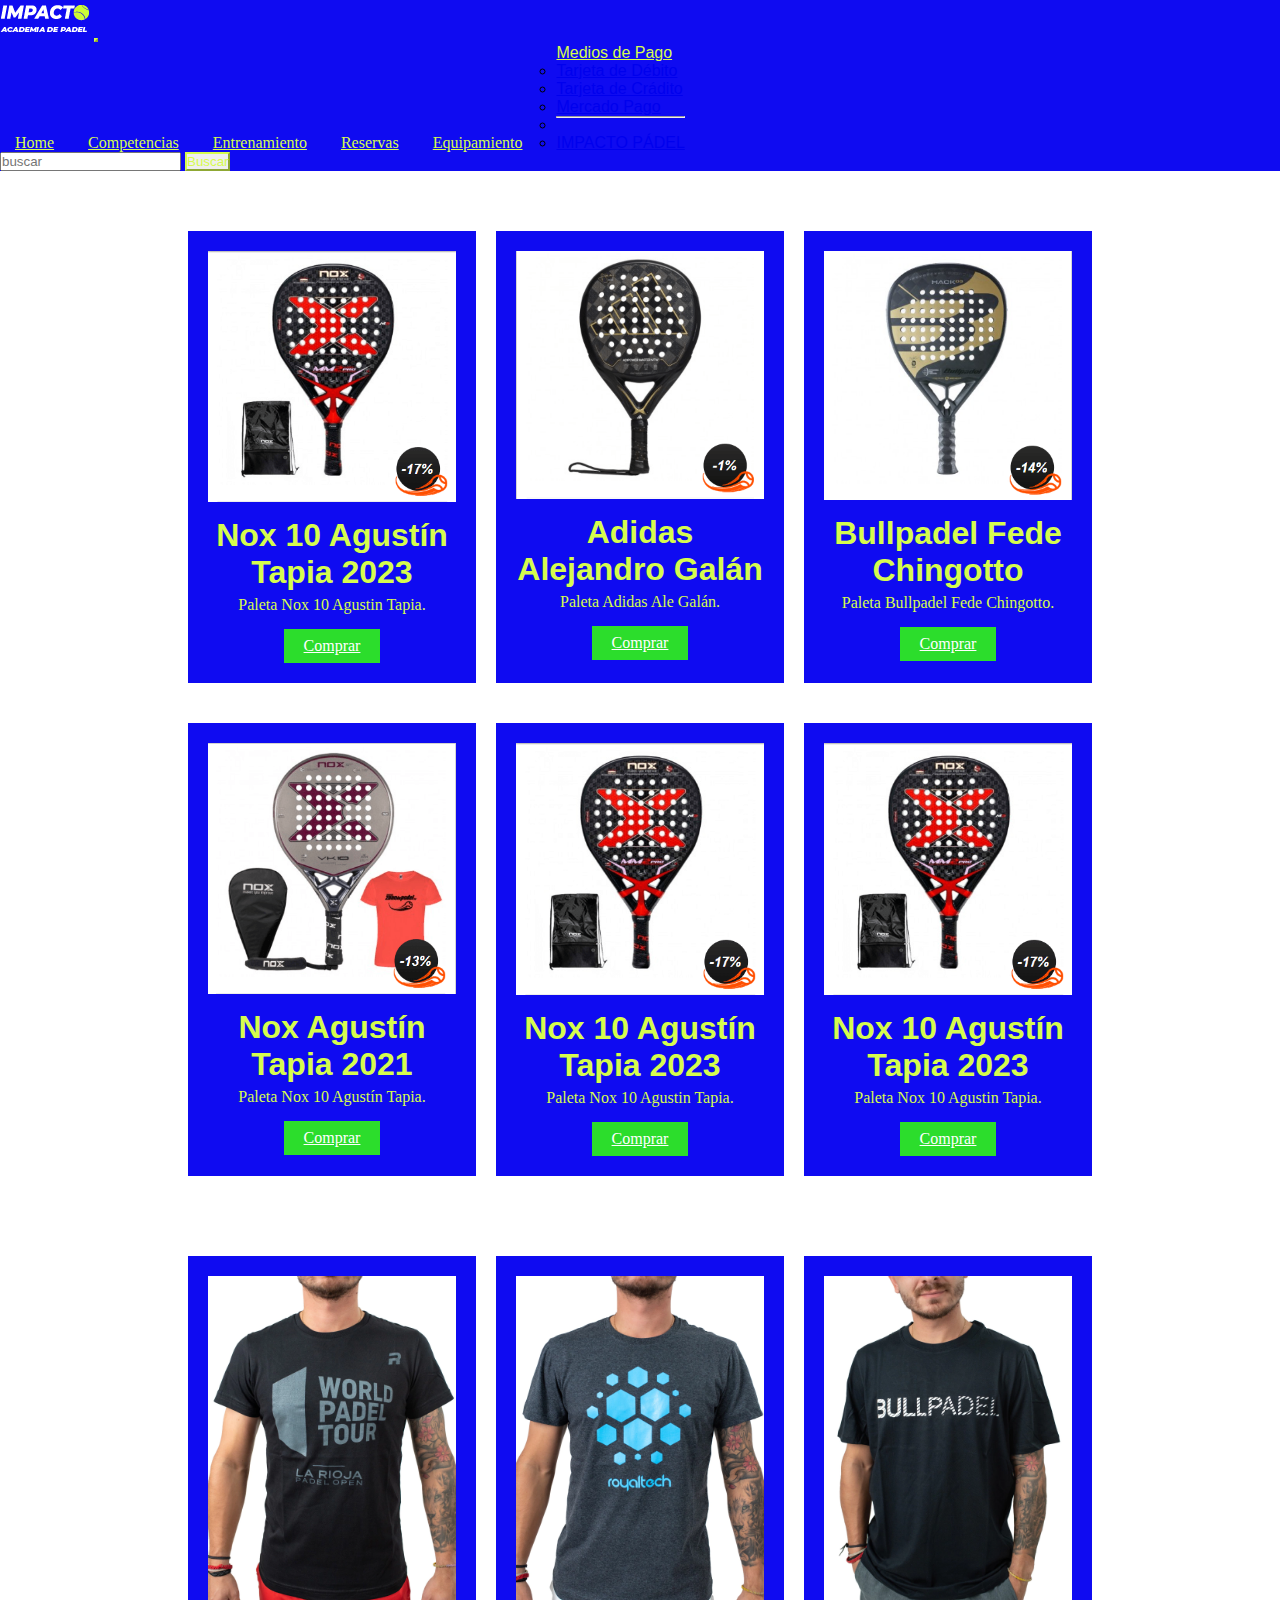
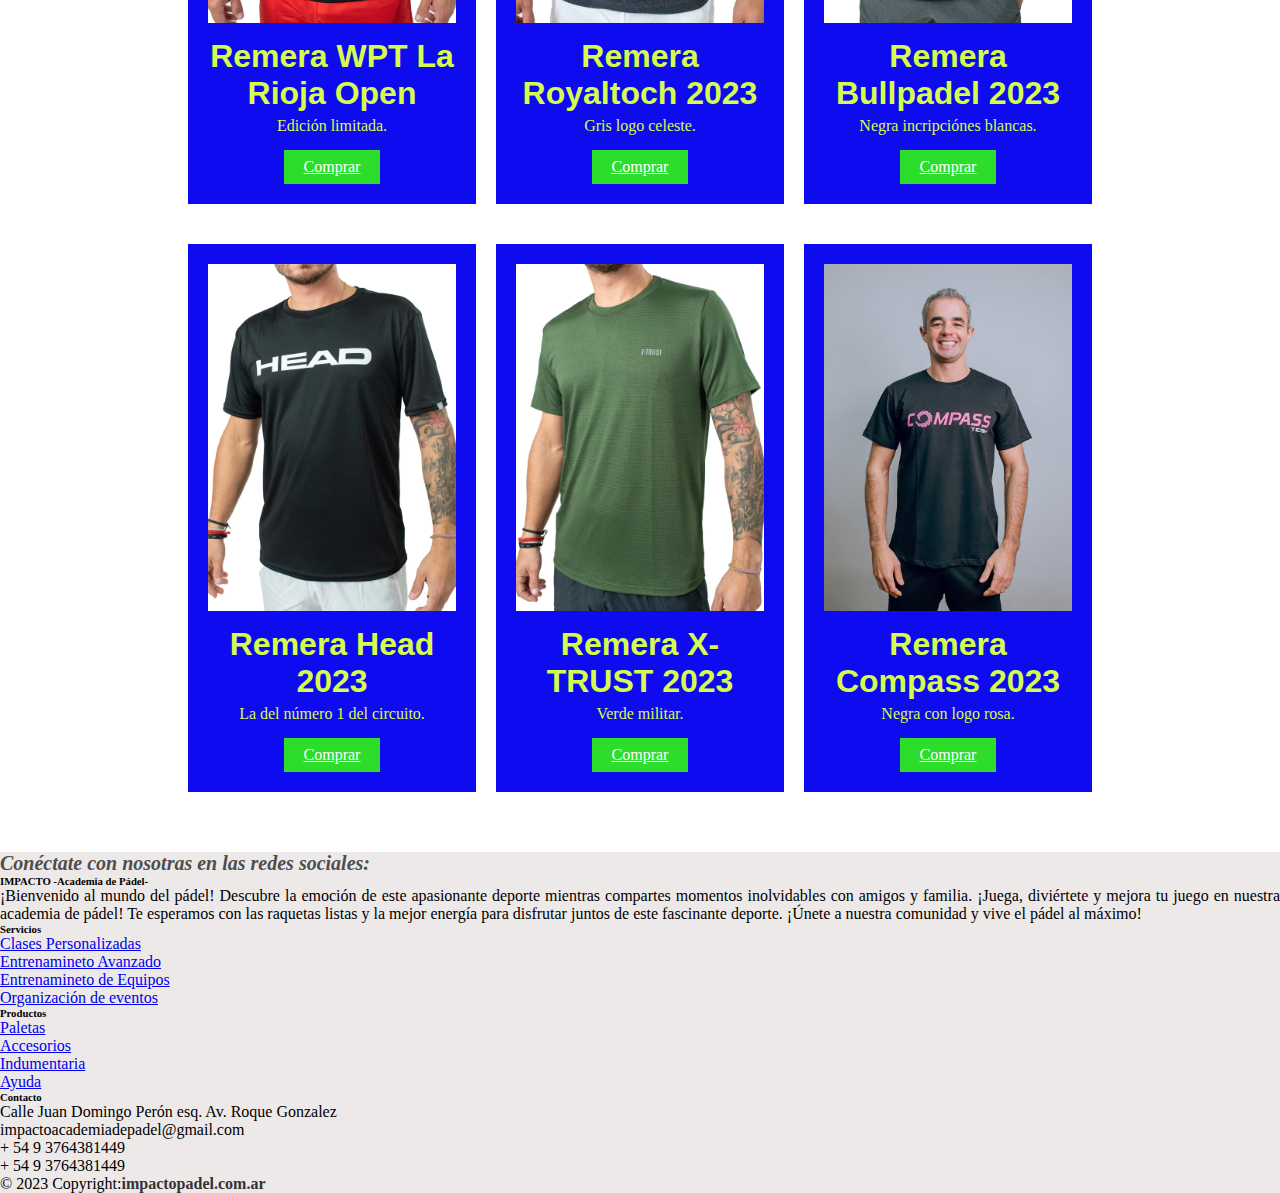
<file: html/equipamiento.html>
<!DOCTYPE html>
<html lang="es">
<head>
      <meta charset="UTF-8">
      <meta name="viewport" content="width=, initial-scale=1.0">
      <meta name="description" content="Encuentra las mejores palas, accesorios y equipamiento para llevar tu juego al siguiente nivel,
        descubre la mejor selección de equipamiento para pádel en Impacto Padel.">
      <meta name="keywords" content="Accesorios de pádel Palas de pádel Indumentaria Calzado Equipos deportivos Artículos deportivos
        Marcas de pádel Selección de productos Ofertas de equipamiento Compra de equipamiento">
      <title> Equipamiento - Impacto Padel</title>
      <link href="https://cdn.jsdelivr.net/npm/bootstrap@5.3.0/dist/css/bootstrap.min.css" rel="stylesheet"
        integrity="sha384-9ndCyUaIbzAi2FUVXJi0CjmCapSmO7SnpJef0486qhLnuZ2cdeRhO02iuK6FUUVM" crossorigin="anonymous">
      <link rel="stylesheet" href="https://cdnjs.cloudflare.com/ajax/libs/font-awesome/6.4.0/css/all.min.css"
        integrity="sha512-iecdLmaskl7CVkqkXNQ/ZH/XLlvWZOJyj7Yy7tcenmpD1ypASozpmT/E0iPtmFIB46ZmdtAc9eNBvH0H/ZpiBw=="
        crossorigin="anonymous" referrerpolicy="no-referrer" />
      <link rel="stylesheet" href="https://cdnjs.cloudflare.com/ajax/libs/animate.css/4.1.1/animate.min.css"/>
      <link rel="stylesheet" href="../css/estilos.css">
      <link rel="shortcut icon" href="../imagenes/favicom.png" type="logo">
      <link rel="stylesheet" href="chrome-extension://liecbddmkiiihnedobmlmillhodjkdmb/fonts/CircularXXWeb-Book.woff2">
</head>
<body>
<header>
        <nav class="navbar navbar-expand-lg colorNavbar">
        <div class="container-fluid">
        <a class="navbar-brand" href="../index.html"><img src="../imagenes/logo-header_Mesa de trabajo 1.webp" alt="logo" class="animate__animated animate__backInDown"></a>
        <button class="navbar-toggler" type="button" data-bs-toggle="collapse" data-bs-target="#navbarSupportedContent"
         aria-controls="navbarSupportedContent" aria-expanded="false" aria-label="Toggle navigation">
        <div class="navbar-toggler-icon"></div></button>
        <div class="collapse navbar-collapse" id="navbarSupportedContent">
        <ul class="navbar-nav me-auto mb-2 mb-lg-0">
          <li class="nav-item"><a class="nav-link active" aria-current="page" href="../index.html">Home</a></li>
          <li class="nav-item"><a class="nav-link" href="../html/competencias.html">Competencias</a></li>
          <li class="nav-item"><a class="nav-link" href="../html/entrenamiento.html">Entrenamiento</a></li>
          <li class="nav-item"><a class="nav-link" href="../html/reservas.html">Reservas</a></li>
          <li class="nav-item"><a class="nav-link" href="../html/equipamiento.html">Equipamiento</a></li>
          <li class="nav-item dropdown"><a class="nav-link dropdown-toggle" href="#" role="button" data-bs-toggle="dropdown"
          aria-expanded="false">Medios de Pago</a>
        <ul class="dropdown-menu">
          <li><a class="dropdown-item" href="#">Tarjeta de Débito</a></li>
          <li><a class="dropdown-item" href="#">Tarjeta de Crádito</a></li>
          <li><a class="dropdown-item" href="#">Mercado Pago</a></li><li><hr class="dropdown-divider"></li>
          <li><a class="dropdown-item" href="#">IMPACTO PÁDEL</a></li></ul></li></ul>
        <form class="d-flex" role="search">
        <input class="form-control me-2" type="search" placeholder="buscar" aria-label="Search">
        <button class="btn btn-outline-success" type="submit">Buscar</button></form></div></div></nav>
</header>
        <main class="mainEquipamiento">
        <div class=" row containerTarjetas mt-4">
        <div class="colXl3 colMd6 colSm12 tarjetaPersonalizada card textCenter animate__animated animate__fadeInDown">
          <img src="../imagenes/paleta-cuatro.png" class="cardImgTop" alt="...">
        <div class="cardBody"><h3 class="tituloTarjetas">Nox 10 Agustín Tapia 2023</h3><p class="cardText">Paleta Nox 10 Agustin Tapia.</p>
          <a href="https://api.whatsapp.com/send?phone= 3764381449" class="btn btnEquipamiento" target="_blank">Comprar</a></div></div>
        <div class="colXl3 colMd6 colSm12 tarjetaPersonalizada card textCenter animate__animated animate__fadeInDown">
        <img src="../imagenes/paleta-uno.png" class="cardImgTop" alt="..."><div class="cardBody">
          <h3 class="tituloTarjetas">Adidas Alejandro Galán</h3><p class="cardText">Paleta Adidas Ale Galán.</p>
          <a href="https://api.whatsapp.com/send?phone= 3764381449" class="btn btnEquipamiento" target="_blank">Comprar</a></div></div>
        <div class="colXl3 colMd6 colSm12 tarjetaPersonalizada card textCenter animate__animated animate__fadeInDown">
          <img src="../imagenes/paleta-tres.png" class="cardImgTop" alt="..."><div class="cardBody">
          <h3 class="tituloTarjetas">Bullpadel Fede Chingotto</h3><p class="cardText">Paleta Bullpadel Fede Chingotto.</p>
          <a href="https://api.whatsapp.com/send?phone= 3764381449" class="btn btnEquipamiento" target="_blank">Comprar</a></div></div>
        <div class="colXl3 colMd6 colSm12 tarjetaPersonalizada card textCenter animate__animated animate__fadeInDown">
          <img src="../imagenes/paleta-cinco.png" class="cardImgTop" alt="..."><div class="cardBody">
          <h3 class=" tituloTarjetas">Nox Agustín Tapia 2021</h3><p class="cardText">Paleta Nox 10 Agustín Tapia.</p>
          <a href="https://api.whatsapp.com/send?phone= 3764381449" class="btn btnEquipamiento " target="_blank">Comprar</a></div></div>
        <div class="colXl3 colMd6 colSm12 tarjetaPersonalizada card textCenter animate__animated animate__fadeInDown">
          <img src="../imagenes/paleta-cuatro.png" class="cardImgTop" alt="...">
        <div class="cardBody"><h3 class="tituloTarjetas">Nox 10 Agustín Tapia 2023</h3><p class="cardText">Paleta Nox 10 Agustin Tapia.</p>
          <a href="https://api.whatsapp.com/send?phone= 3764381449" class="btn btnEquipamiento" target="_blank">Comprar</a></div></div>
        <div class="colXl3 colMd6 colSm12 tarjetaPersonalizada card textCenter animate__animated animate__fadeInDown" >
          <img src="../imagenes/paleta-cuatro.png" class="cardImgTop" alt="..."><div class="cardBody">
          <h3 class="tituloTarjetas">Nox 10 Agustín Tapia 2023</h3><p class="cardText">Paleta Nox 10 Agustin Tapia.</p>
          <a href="https://api.whatsapp.com/send?phone= 3764381449" class="btn btnEquipamiento" target="_blank">Comprar</a></div></div></div>
        <div class=" row containerTarjetas mt-4">
        <div class="colXl3 colMd6 colSm12 tarjetaPersonalizada card textCenter animate__animated animate__fadeInDown">
          <img src="../imagenes/remera-1.webp" class="cardImgTop" alt="..."><div class="cardBody">
          <h3 class="tituloTarjetas">Remera WPT La Rioja Open</h3><p class="cardText">Edición limitada.</p>
          <a href="https://api.whatsapp.com/send?phone= 3764381449" class="btn btnEquipamiento" target="_blank">Comprar</a></div></div>
        <div class="colXl3 colMd6 colSm12 tarjetaPersonalizada card textCenter animate__animated animate__fadeInDown">
          <img src="../imagenes/remera -2.webp" class="cardImgTop" alt="..."><div class="cardBody">
          <h3 class="tituloTarjetas">Remera Royaltoch 2023</h3><p class="cardText">Gris logo celeste.</p>
          <a href="https://api.whatsapp.com/send?phone= 3764381449" class="btn btnEquipamiento" target="_blank">Comprar</a></div></div>
        <div class="colXl3 colMd6 colSm12 tarjetaPersonalizada card textCenter animate__animated animate__fadeInDown">
          <img src="../imagenes/remera-3.webp" class="cardImgTop" alt="..."><div class="cardBody">
          <h3 class="tituloTarjetas"> Remera Bullpadel 2023</h3><p class="cardText">Negra incripciónes blancas.</p>
          <a href="https://api.whatsapp.com/send?phone= 3764381449" class="btn btnEquipamiento" target="_blank">Comprar</a></div></div>
        <div class="colXl3 colMd6 colSm12 tarjetaPersonalizada card textCenter animate__animated animate__fadeInDown">
          <img src="../imagenes/remera-4.webp" class="cardImgTop" alt="..."><div class="cardBody">
          <h3 class="tituloTarjetas">Remera Head 2023</h3><p class="cardText"> La del número 1 del circuito.</p>
          <a href="https://api.whatsapp.com/send?phone= 3764381449" class="btn btnEquipamiento" target="_blank">Comprar</a></div></div>
        <div class="colXl3 colMd6 colSm12 tarjetaPersonalizada card textCenter animate__animated animate__fadeInDown">
          <img src="../imagenes/remera-5.webp" class="cardImgTop" alt="..."><div class="cardBody">
          <h3 class="tituloTarjetas">Remera X- TRUST 2023</h3><p class="cardText">Verde militar.</p>
          <a href="https://api.whatsapp.com/send?phone= 3764381449" class="btn btnEquipamiento" target="_blank">Comprar</a></div></div>
        <div class="colXl3 colMd6 colSm12 tarjetaPersonalizada card textCenter animate__animated animate__fadeInDown">
          <img src="../imagenes/remera-6.webp" class="cardImgTop" alt="..."><div class="cardBody">
          <h3 class="tituloTarjetas">Remera Compass 2023</h3><p class="cardText">Negra con logo rosa.</p>
          <a href="https://api.whatsapp.com/send?phone= 3764381449" class="btn btnEquipamiento" target="_blank">Comprar</a></div></div></div>
</main>
<footer class="text-center text-lg-start text-muted footerGeneral">
        <section class="d-flex justify-content-center justify-content-lg-between p-4 border-bottom">
        <div class=" me-5 d-none d-lg-block"><p class="tituloFooter">Conéctate con nosotras en las redes sociales:</p></div>
        <div class="iconosRedes">
        <a href="https://www.facebook.com/TuPaginaDeFacebook" class="me-4 link-secondary"><i class="fab fa-facebook-f"></i></a>
        <a href="https://twitter.com/TuUsuarioDeTwitter" class="me-4 link-secondary"><i class="fab fa-twitter"></i></a>
        <a href="https://plus.google.com/TuPerfilDeGoogle" class="me-4 link-secondary"><i class="fab fa-google"></i></a>
        <a href="https://www.instagram.com/TuUsuarioDeInstagram/" class="me-4 link-secondary"><i class="fab fa-instagram"></i></a>
        <a href="https://www.linkedin.com/in/TuPerfilDeLinkedIn/" class="me-4 link-secondary"><i class="fab fa-linkedin"></i></a></div></section>
        <div class="container text-center text-md-start mt-5">
        <div class="row mt-3">
        <div class="col-md-3 col-lg-4 col-xl-3 mx-auto mb-4">
        <h6 class="text-uppercase fw-bold mb-4">
        <i class="fas fa-gem me-3 text-secondary"></i>IMPACTO -Academia de Pádel-
        </h6><p class="descripcionFooter">
          ¡Bienvenido al mundo del pádel! Descubre la emoción de este apasionante deporte mientras compartes
          momentos inolvidables con amigos y familia. ¡Juega, diviértete y mejora tu juego en nuestra academia de
          pádel! Te esperamos con las raquetas listas y la mejor energía para disfrutar juntos de este fascinante
          deporte. ¡Únete a nuestra comunidad y vive el pádel al máximo!</p></div>
        <div class="col-md-2 col-lg-2 col-xl-2 mx-auto mb-4">
        <h6 class="text-uppercase fw-bold mb-4">Servicios</h6><p>
        <a href="#!" class="text-reset">Clases Personalizadas</a></p>
        <p><a href="#!" class="text-reset">Entrenamineto Avanzado</a></p>
        <p><a href="#!" class="text-reset">Entrenamineto de Equipos</a></p>
        <p><a href="#!" class="text-reset">Organización de eventos</a></p>
        </div><div class="col-md-3 col-lg-2 col-xl-2 mx-auto mb-4">
        <h6 class="text-uppercase fw-bold mb-4">Productos</h6>
        <p><a href="#!" class="text-reset">Paletas</a></p><p>
        <a href="#!" class="text-reset">Accesorios</a></p>
        <p><a href="#!" class="text-reset">Indumentaria</a></p>
        <p><a href="#!" class="text-reset">Ayuda</a></p></div>
        <div class="col-md-4 col-lg-3 col-xl-3 mx-auto mb-md-0 mb-4">
        <h6 class="text-uppercase fw-bold mb-4">Contacto</h6>
        <p><i class="fas fa-home me-3 text-secondary"></i> Calle Juan Domingo Perón esq. Av. Roque Gonzalez </p>
        <p><i class="fas fa-envelope me-3 text-secondary"></i> impactoacademiadepadel@gmail.com</p>
        <p><i class="fas fa-phone me-3 text-secondary"></i> + 54 9 3764381449</p>
        <p><i class="fas fa-print me-3 text-secondary"></i> + 54 9 3764381449</p></div></div></div>
        <div class="text-center p-4"> © 2023 Copyright:<a class="linkWeb" href="https://impactopadel.netlify.app/">impactopadel.com.ar</a></div>
</footer>
        <script src="https://cdn.jsdelivr.net/npm/bootstrap@5.3.0/dist/js/bootstrap.bundle.min.js"
        integrity="sha384-geWF76RCwLtnZ8qwWowPQNguL3RmwHVBC9FhGdlKrxdiJJigb/j/68SIy3Te4Bkz"crossorigin="anonymous"></script>
</body>
</html>
</file>
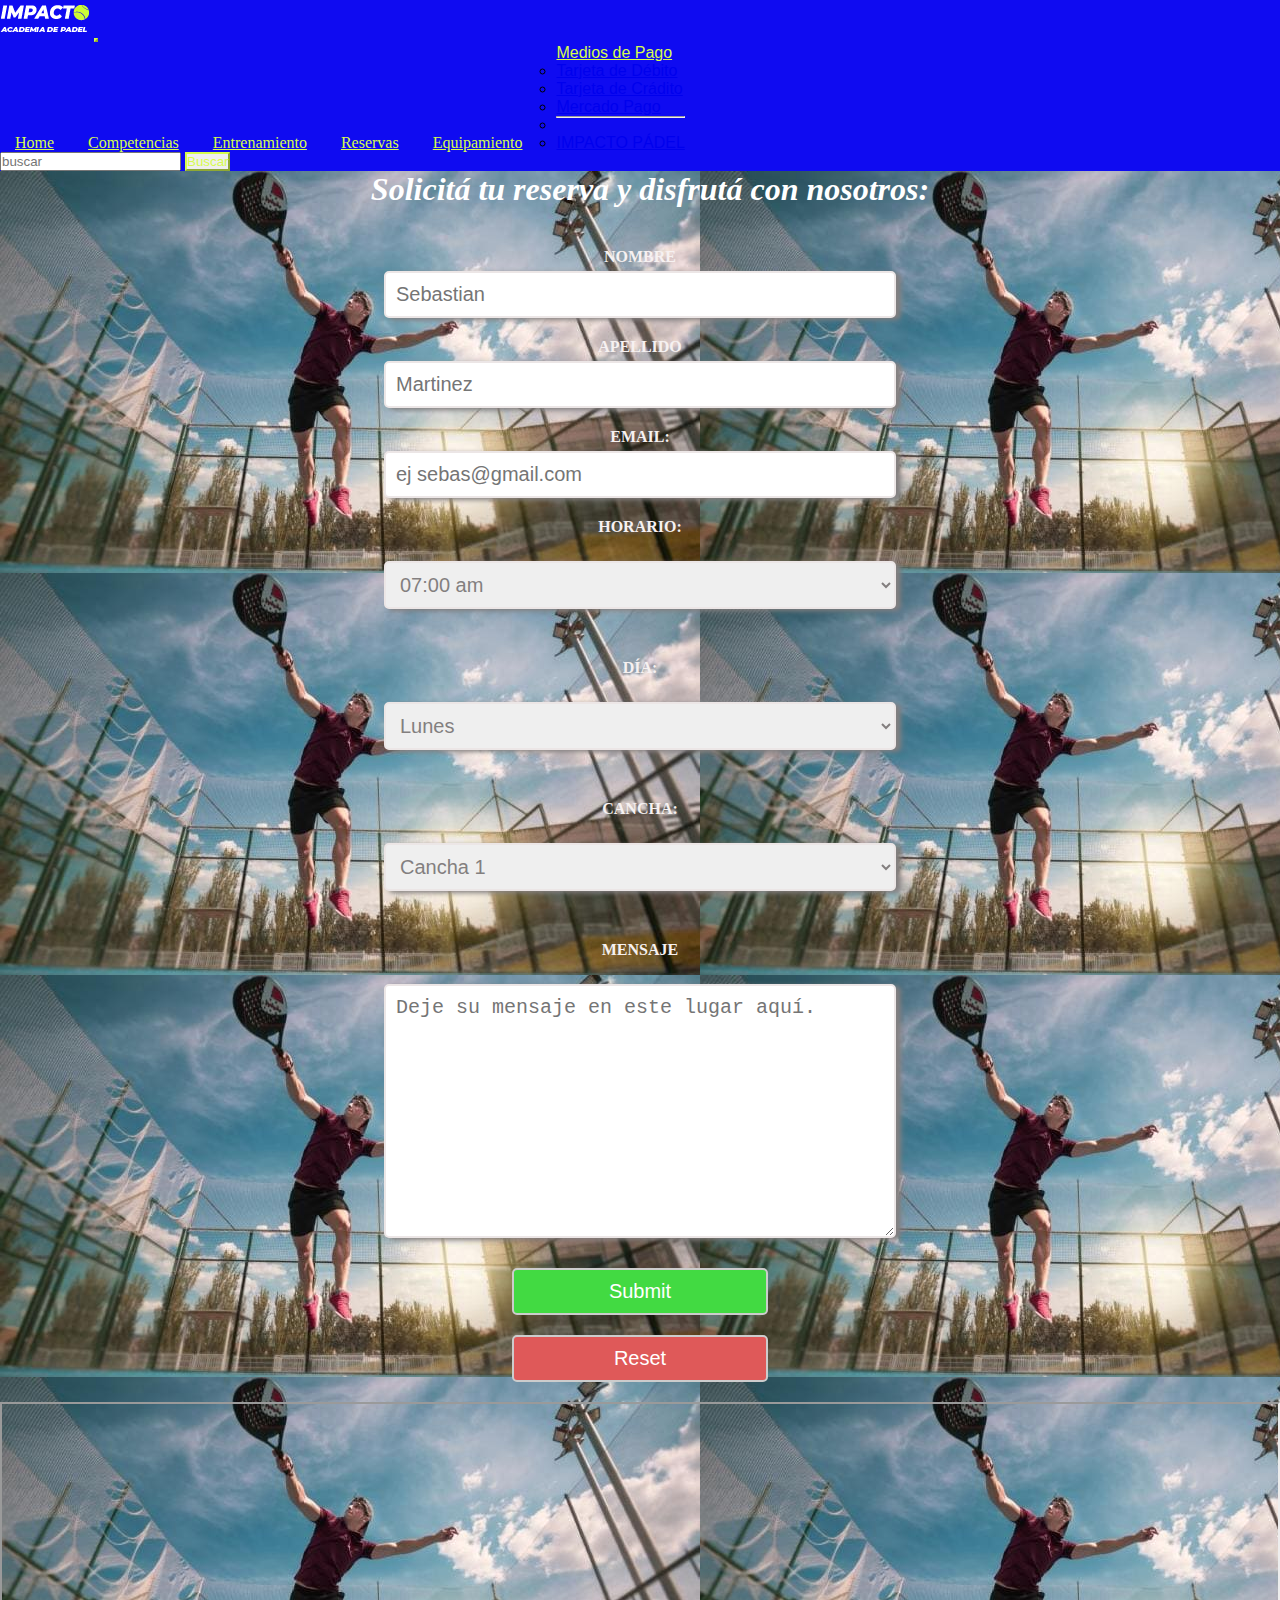
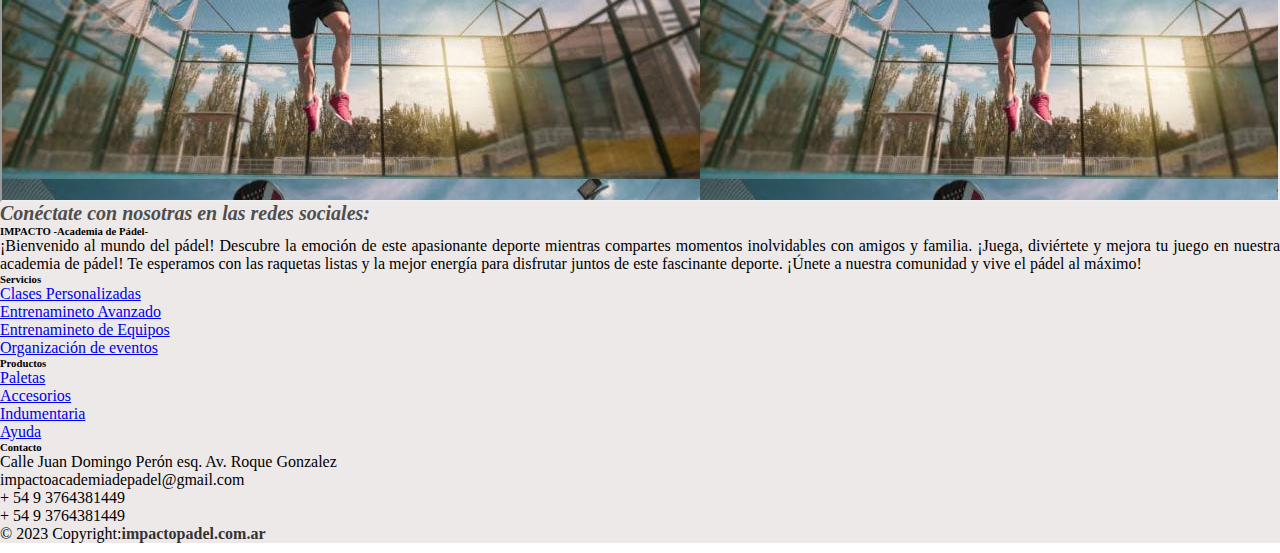
<file: html/reservas.html>
<!DOCTYPE html>
<html lang="es">
<head>
      <meta charset="UTF-8">
      <meta name="viewport" content="width=, initial-scale=1.0">
      <meta name="description" content="Reserva tu cancha eligiendo días y horariossegún tu disposición, hacelo con un clic en Impacto Padel.">
      <meta name="keywords" content="Reservar cancha horarios disponibles reserva online reserva de clases reserva de eventos reserva de torneos
      Programación disponibilidad canchas reservables">
      <title> Reservas - Impacto Padel</title>
      <link href="https://cdn.jsdelivr.net/npm/bootstrap@5.3.0/dist/css/bootstrap.min.css" rel="stylesheet"
        integrity="sha384-9ndCyUaIbzAi2FUVXJi0CjmCapSmO7SnpJef0486qhLnuZ2cdeRhO02iuK6FUUVM" crossorigin="anonymous">
      <link rel="stylesheet" href="https://cdnjs.cloudflare.com/ajax/libs/font-awesome/6.4.0/css/all.min.css"
        integrity="sha512-iecdLmaskl7CVkqkXNQ/ZH/XLlvWZOJyj7Yy7tcenmpD1ypASozpmT/E0iPtmFIB46ZmdtAc9eNBvH0H/ZpiBw=="
        crossorigin="anonymous" referrerpolicy="no-referrer" />
        <link rel="stylesheet" href="https://cdnjs.cloudflare.com/ajax/libs/animate.css/4.1.1/animate.min.css"/>
      <link rel="stylesheet" href="../css/estilos.css">
      <link rel="shortcut icon" href="../imagenes/favicom.png" type="logo">
      <link rel="stylesheet" href="chrome-extension://liecbddmkiiihnedobmlmillhodjkdmb/fonts/CircularXXWeb-Book.woff2">
</head>
<body>
<header>
        <nav class="navbar navbar-expand-lg colorNavbar">
        <div class="container-fluid">
        <a class="navbar-brand" href="../index.html"><img src="../imagenes/logo-header_Mesa de trabajo 1.webp" alt="logo" class="animate__animated animate__backInDown"></a>
        <button class="navbar-toggler" type="button" data-bs-toggle="collapse" data-bs-target="#navbarSupportedContent"
         aria-controls="navbarSupportedContent" aria-expanded="false" aria-label="Toggle navigation">
        <div class="navbar-toggler-icon"></div></button>
        <div class="collapse navbar-collapse" id="navbarSupportedContent">
        <ul class="navbar-nav me-auto mb-2 mb-lg-0">
            <li class="nav-item"><a class="nav-link active" aria-current="page" href="../index.html">Home</a></li>
            <li class="nav-item"><a class="nav-link" href="../html/competencias.html">Competencias</a></li>
            <li class="nav-item"><a class="nav-link" href="../html/entrenamiento.html">Entrenamiento</a></li>
            <li class="nav-item"><a class="nav-link" href="../html/reservas.html">Reservas</a></li>
            <li class="nav-item"><a class="nav-link" href="../html/equipamiento.html">Equipamiento</a></li>
            <li class="nav-item dropdown"><a class="nav-link dropdown-toggle" href="#" role="button" data-bs-toggle="dropdown"
              aria-expanded="false">Medios de Pago</a>
        <ul class="dropdown-menu">
            <li><a class="dropdown-item" href="#">Tarjeta de Débito</a></li>
            <li><a class="dropdown-item" href="#">Tarjeta de Crádito</a></li>
            <li><a class="dropdown-item" href="#">Mercado Pago</a></li><li><hr class="dropdown-divider"></li>
            <li><a class="dropdown-item" href="#">IMPACTO PÁDEL</a></li></ul></li></ul>
            <form class="d-flex" role="search">
            <input class="form-control me-2" type="search" placeholder="buscar" aria-label="Search">
            <button class="btn btn-outline-success" type="submit">Buscar</button></form></div></div></nav>
</header>
<main class="mainUno">
        <h1 class="reserva"> Solicitá tu reserva y disfrutá con nosotros: </h1>
        <form class="formReservas">
        <label for="nombre"> Nombre </label><input class="campos animate__animated animate__zoomInUp" type="text" id="nombre" placeholder="Sebastian">
        <label for="apellido"> Apellido </label><input class="campos campos animate__animated animate__zoomInUp" type="text" id="apellido" placeholder="Martinez">
        <label for="email">Email:</label><input class="campos animate__animated animate__zoomInUp" id="email" name="email" placeholder="ej sebas@gmail.com">
        <label for="horario">Horario:</label></form>
        <select id="horario" class="horario campos animate__animated animate__zoomInUp">
          <option value="07:00">07:00 am</option>
          <option value="08:00">08:00 am</option>
          <option value="09:00">09:00 am</option>
          <option value="10:00">10:00 am</option>
          <option value="11:00">11:00 am</option>
          <option value="12:00">12:00 pm</option>
          <option value="13:00">13:00 pm</option>
          <option value="14:00">14:00 pm</option>
          <option value="15:00">15:00 pm</option>
          <option value="16:00">16:00 pm</option>
          <option value="17:00">17:00 pm</option>
          <option value="18:00">18:00 pm</option>
          <option value="19:00">19:00 pm</option>
          <option value="22:00">20:00 pm</option>
          <option value="21:00">21:00 pm</option>
          <option value="22:00">22:00 pm</option>
          <option value="23:00">23:00 pm</option>
          <option value="00:00">00:00 pm</option></select>
        <label for="dia">Día:</label>
        <select id="dia" class="dia campos animate__animated animate__zoomInUp">
          <option value="lunes">Lunes</option>
          <option value="martes">Martes</option>
          <option value="miercoles">Miércoles</option>
          <option value="jueves">Jueves</option>
          <option value="viernes">Viernes</option>
          <option value="sabado">Sábado</option>
          <option value="domingo">Domingo</option></select>
        <label for="cancha">Cancha:</label>
        <select id="cancha" class="cancha campos animate__animated animate__zoomInUp">
          <option value="cancha1">Cancha 1</option>
          <option value="cancha2">Cancha 2</option></select>
        <label for="mensaje"> Mensaje </label>
        <textarea class="campos campos animate__animated animate__zoomInUp" id="mensaje" cols="30" rows="10"
          placeholder="Deje su mensaje en este lugar aquí."></textarea>
        <input class="btnFormulario" type="submit">
        <input class="btnFormularioUno" type="reset">
        <div><iframe class="iframe"
        src="https://www.google.com/maps/embed?pb=!1m18!1m12!1m3!1d14161.623715933549!2d-55.74381243074951!3d-27.45661916169936!2m3!1f0!2f0!3f0!3m2!1i1024!2i768!4f13.1!3m3!1m2!1s0x9457c58e3d7c2de3%3A0xfea84e8227969e2b!2sCandelaria%20Padel!5e0!3m2!1ses!2sar!4v1688409929251!5m2!1ses!2sar"
        allowfullscreen="" loading="lazy"
        referrerpolicy="no-referrer-when-downgrade"></iframe></div>
</main>
<footer class="text-center text-lg-start text-muted footerGeneral">
        <section class="d-flex justify-content-center justify-content-lg-between p-4 border-bottom">
        <div class=" me-5 d-none d-lg-block"><p class="tituloFooter">Conéctate con nosotras en las redes sociales:</p></div>
        <div class="iconosRedes">
        <a href="https://www.facebook.com/TuPaginaDeFacebook" class="me-4 link-secondary"><i class="fab fa-facebook-f"></i></a>
        <a href="https://twitter.com/TuUsuarioDeTwitter" class="me-4 link-secondary"><i class="fab fa-twitter"></i></a>
        <a href="https://plus.google.com/TuPerfilDeGoogle" class="me-4 link-secondary"><i class="fab fa-google"></i></a>
        <a href="https://www.instagram.com/TuUsuarioDeInstagram/" class="me-4 link-secondary"><i class="fab fa-instagram"></i></a>
        <a href="https://www.linkedin.com/in/TuPerfilDeLinkedIn/" class="me-4 link-secondary"><i class="fab fa-linkedin"></i></a></div></section>
        <div class="container text-center text-md-start mt-5">
        <div class="row mt-3">
        <div class="col-md-3 col-lg-4 col-xl-3 mx-auto mb-4">
        <h6 class="text-uppercase fw-bold mb-4">
        <i class="fas fa-gem me-3 text-secondary"></i>IMPACTO -Academia de Pádel-
        </h6><p class="descripcionFooter">
          ¡Bienvenido al mundo del pádel! Descubre la emoción de este apasionante deporte mientras compartes
          momentos inolvidables con amigos y familia. ¡Juega, diviértete y mejora tu juego en nuestra academia de
          pádel! Te esperamos con las raquetas listas y la mejor energía para disfrutar juntos de este fascinante
          deporte. ¡Únete a nuestra comunidad y vive el pádel al máximo!</p></div>
        <div class="col-md-2 col-lg-2 col-xl-2 mx-auto mb-4">
        <h6 class="text-uppercase fw-bold mb-4">Servicios</h6><p>
        <a href="#!" class="text-reset">Clases Personalizadas</a></p>
        <p><a href="#!" class="text-reset">Entrenamineto Avanzado</a></p>
        <p><a href="#!" class="text-reset">Entrenamineto de Equipos</a></p>
        <p><a href="#!" class="text-reset">Organización de eventos</a></p>
        </div><div class="col-md-3 col-lg-2 col-xl-2 mx-auto mb-4">
        <h6 class="text-uppercase fw-bold mb-4">Productos</h6>
        <p><a href="#!" class="text-reset">Paletas</a></p><p>
        <a href="#!" class="text-reset">Accesorios</a></p>
        <p><a href="#!" class="text-reset">Indumentaria</a></p>
        <p><a href="#!" class="text-reset">Ayuda</a></p></div>
        <div class="col-md-4 col-lg-3 col-xl-3 mx-auto mb-md-0 mb-4">
        <h6 class="text-uppercase fw-bold mb-4">Contacto</h6>
        <p><i class="fas fa-home me-3 text-secondary"></i> Calle Juan Domingo Perón esq. Av. Roque Gonzalez </p>
        <p><i class="fas fa-envelope me-3 text-secondary"></i> impactoacademiadepadel@gmail.com</p>
        <p><i class="fas fa-phone me-3 text-secondary"></i> + 54 9 3764381449</p>
        <p><i class="fas fa-print me-3 text-secondary"></i> + 54 9 3764381449</p></div></div></div>
        <div class="text-center p-4"> © 2023 Copyright:<a class="linkWeb" href="https://impactopadel.netlify.app/">impactopadel.com.ar</a></div>
</footer>
        <script src="https://cdn.jsdelivr.net/npm/bootstrap@5.3.0/dist/js/bootstrap.bundle.min.js"
        integrity="sha384-geWF76RCwLtnZ8qwWowPQNguL3RmwHVBC9FhGdlKrxdiJJigb/j/68SIy3Te4Bkz"crossorigin="anonymous"></script>
</body>
</html>
</file>
<file: css/estilos.css>
/*estilos de css en general y header bootstrap*/
* {
  margin: 0;
  padding: 0;
  box-sizing: border-box;
}

header .colorNavbar {
  background-color: rgb(15, 11, 241);
}
header .colorNavbar .btn-outline-success {
  border-color: rgb(214, 252, 78);
}
header .colorNavbar .btn-outline-success:hover {
  background-color: rgb(214, 252, 78);
  color: rgb(15, 11, 241);
}
header .colorNavbar .navbar-nav .nav-item {
  display: inline-block;
  margin: 0 15px;
}
header .navbar-toggler {
  border-color: rgb(214, 252, 78);
}
header .dropdown {
  font-family: Verdana, Geneva, Tahoma, sans-serif;
  text-decoration: solid;
}

header .colorNavbar .navbar-nav .nav-link,
header .colorNavbar .btn-outline-success {
  color: rgb(214, 252, 78);
}

/*fin de header*/
/*main index*/
main .line {
  display: inline-block;
  height: 100%;
  justify-content: center;
  width: 100%;
  padding: 5px;
  background-color: rgb(214, 252, 78);
}
main .line:hover {
  background-color: whitesmoke;
}
main .uneteA {
  color: rgb(15, 11, 241);
  text-decoration: none;
  font-weight: bold;
  font-family: "Segoe UI", Tahoma, Geneva, Verdana, sans-serif;
  font-size: 36px;
}
main .color {
  color: rgb(15, 11, 241);
}
main .custom-menu-width {
  width: 200px;
}
main .imagenCarousel {
  height: 100%;
  width: 100%;
  object-fit: cover;
}
main .sobreNosotros {
  color: rgb(163, 13, 137);
  margin: 5px;
  padding: 10px;
}
main .texto {
  text-align: justify;
  font-family: Arial, Helvetica, sans-serif;
  margin: 20px;
  padding: 10px;
}
main .seccionDos {
  text-align: center;
  padding: 20px;
}
main .imagenes img {
  max-width: 100%;
  height: auto;
  border-top: 10px;
  border-radius: 10px;
}

/*fin de main index*/
/*footer en general Bootstrap*/
.footerGeneral {
  background-color: #eee9e9;
}
.footerGeneral .descripcionFooter {
  text-align: justify;
}
.footerGeneral .iconosRedes a {
  text-decoration: none;
  border: none;
}
.footerGeneral .linkWeb {
  text-decoration: none;
  color: #333;
  font-weight: bold;
}
.footerGeneral .tituloFooter {
  font-size: 20px;
  font-style: italic;
  color: #4f4e4e;
  font-weight: bolder;
}

/*fin de footer*/
.mainUno {
  display: grid;
  width: 100%;
  background: url(../imagenes/jugadorconpaletasaltando.jpeg);
  color: #151515;
}

.reserva {
  text-align: center;
  font-style: italic;
  color: #fff;
  border-bottom: 30px;
}

.FormReservas {
  margin-top: 20px;
  margin-right: 10px;
}

label {
  display: block;
  font-weight: bold;
  margin: 20px auto;
  margin-bottom: 5px;
  color: rgb(175, 168, 168);
  text-align: center;
  text-transform: uppercase;
}

#email,
.mensaje,
.campos,
.horario,
.dia,
.cancha {
  display: block;
  width: 40%;
  margin: 0 auto;
  padding: 10px;
  border: 2px solid #ece6e6;
  border-radius: 5px;
  font-size: 20px;
  margin-bottom: 10px;
  box-shadow: 5px 2px 5px;
  opacity: 20px;
  color: rgb(131, 127, 127);
  cursor: pointer;
}

#email:focus,
.mensaje:focus,
.campos:focus,
.horario:focus,
.dia:focus,
.cancha:focus {
  background-color: rgb(240, 242, 241);
}

.btnFormulario,
.btnFormularioUno {
  background-color: rgb(66, 218, 66);
  color: #fff;
  border: none;
  padding: 10px 20px;
  border-radius: 5px;
  font-size: 20px;
  margin-top: 10px;
  display: block;
  width: 20%;
  margin: 0 auto;
  padding: 10px;
  border: 2px solid #ccc;
  cursor: pointer;
}

.btnFormularioUno {
  background-color: rgb(223, 89, 89);
}

.bontonEstamosaqui {
  background-color: rgb(66, 218, 66);
  color: #fff;
  border: none;
  padding: 10px 20px;
  border-radius: 5px;
  font-size: 20px;
  margin-top: 10px;
  display: block;
  width: 20%;
  margin: 0 auto;
  padding: 10px;
  border: 2px solid #ccc;
  cursor: pointer;
}

.iframe {
  display: block;
  width: 100%;
  height: 400px;
  margin: auto;
  cursor: pointer;
}

/*estilos entrenamiento*/
.mainEntrenamiento .container {
  margin-bottom: 20px;
  margin-bottom: 5px;
}
.mainEntrenamiento .col-lg-6 {
  margin-bottom: 20px;
  margin-bottom: 10px;
}
.mainEntrenamiento .entrenamientoBtn {
  background-color: rgb(44, 223, 44);
  border: none;
  border-radius: 20px;
  padding: 10px;
  color: #fff;
  cursor: pointer;
  text-decoration: none;
  align-content: center;
}
.mainEntrenamiento .entrenamientoBtn:hover {
  background-color: rgb(79, 170, 79);
}
.mainEntrenamiento .tituloEntrenamiento {
  color: rgb(15, 11, 241);
  text-align: center;
}
.mainEntrenamiento .textoEntrenamiento {
  text-align: justify;
}
.mainEntrenamiento .imgEntrenamiento {
  border-radius: 20px;
}

/*fin estilos entrenamiento*/
/*main competencias bootstrap*/
main .btnCompetencias {
  background-color: rgb(214, 252, 78);
  color: rgb(15, 11, 241);
}
main .btnCompetencias:hover {
  background-color: rgb(207, 229, 125);
  color: black;
}
main .tituloCompetencias {
  color: rgb(163, 13, 137);
}
main .textoCompetencias {
  font-family: "Trebuchet MS", "Lucida Sans Unicode", "Lucida Grande", "Lucida Sans", Arial, sans-serif;
}

/*main y tarjetas de quipamiento*/
.mainEquipamiento {
  background-color: white;
  padding: 20px;
}

.containerTarjetas {
  display: flex;
  flex-wrap: wrap;
  justify-content: center;
  gap: 20px;
  margin-top: 20px;
  padding: 20px;
  box-sizing: border-box;
}

.tarjetaPersonalizada {
  flex: 1 0 calc(50% - 15px);
  max-width: 18rem;
  background-color: rgb(15, 11, 241);
  display: flex;
  flex-direction: column;
  align-items: center;
  padding: 20px;
  margin-bottom: 20px;
}
.tarjetaPersonalizada .cardImgTop {
  width: 100%;
  height: auto;
}
.tarjetaPersonalizada .cardBody {
  margin-top: 15px;
  display: flex;
  flex-direction: column;
  align-items: center;
  flex: 1;
}
.tarjetaPersonalizada .cardBody .tituloTarjetas {
  font-size: 2rem;
  color: rgb(214, 252, 78);
  margin-bottom: 5px;
  text-align: center;
  font-family: Arial, Helvetica, sans-serif;
}
.tarjetaPersonalizada .cardBody .cardText {
  font-size: 1rem;
  color: rgb(214, 252, 78);
  margin-bottom: 15px;
  text-align: center;
}
.tarjetaPersonalizada .cardBody .btnEquipamiento {
  background-color: #2cdd2c;
  color: #fff;
  border: none;
  padding: 8px 20px;
  font-size: 1rem;
}

/*fin de estilos main y tarjetas de quipamiento*/
label {
  display: block;
  font-weight: bold;
  margin: 20px;
  margin-bottom: 5px;
  color: #f6f1f1;
}

.btnCompetencias {
  background-color: rgb(44, 223, 44);
  color: #fff;
}

/*inicio de MQ en general*/
@media (max-width: 767.98px) {
  .btnFormulario,
  .btnFormularioUno {
    width: 100%;
  }
}
@media (max-width: 767.98px) {
  .mainEntrenamiento .row {
    justify-content: center;
  }
}
@media (max-width: 767.98px) {
  .tarjetaPersonalizada {
    flex: 1 0 100%;
    max-width: 100%;
  }
}
@media (min-width: 768px) and (max-width: 1080px) {
  .tarjetaPersonalizada {
    flex: 1 0 calc(100% - 20px);
  }
}
@media (min-width: 320px) and (min-height: 1000px) {
  .containerTarjetas {
    margin: 20px;
  }
}
.reserva {
  color: white;
  width: 100%;
  margin-left: 10px;
  border-bottom: 30px;
}

.mainUno {
  display: grid;
  grid-template-columns: 1fr;
  gap: 20px;
  width: 100%;
}

.formularioReserva {
  margin-top: 20px;
  margin-right: 10px;
}

@media (max-width: 768px) {
  .mainUno {
    padding: 10px;
  }
  .formularioReserva {
    max-width: 100%;
    margin-right: 0;
  }
  .campos,
  .horario,
  .dia,
  .cancha,
  #email,
  .mensaje {
    width: 90%;
    margin: 5pz;
  }
  .referenciasReservas,
  .iframe {
    width: 100%;
    text-align: center;
  }
  .iframe {
    height: 300px;
  }
}

/*# sourceMappingURL=estilos.css.map */
</file>
